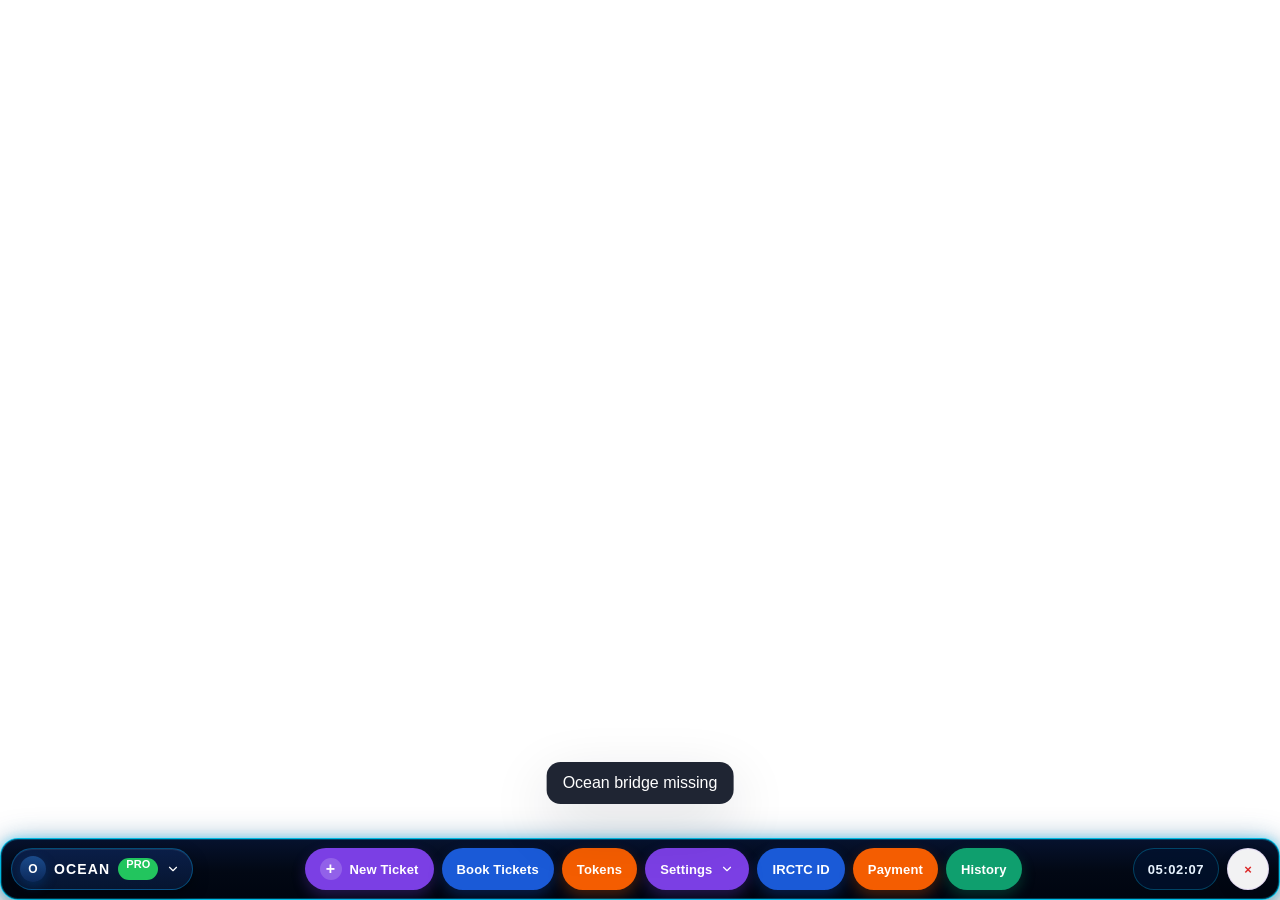
<file: index.html>
<!DOCTYPE html>
<html lang="en">
  <head>
    <meta charset="UTF-8" />
    <meta
      http-equiv="Content-Security-Policy"
      content="default-src 'self'; script-src 'self'; style-src 'self' 'unsafe-inline'"
    />
    <meta name="viewport" content="width=device-width, initial-scale=1.0" />
    <title>OCEAN</title>
    <link rel="stylesheet" href="./styles.css" />
  </head>
  <body>
    <div id="appRoot" class="ocean-app">
      <form id="oceanForm" autocomplete="off" class="ocean-form">
        <div class="sr-only-controls" aria-hidden="true">
          <span id="timerClock">00:00:00</span>
        </div>

        <div class="modal-layer" aria-live="polite">
          <section class="modal-panel editor-panel modal-book" data-modal="book" data-editor-panel="journey" aria-labelledby="book-title">
            <header class="modal-head">
              <div class="modal-title-row">
                <span class="modal-logo" aria-hidden="true">O</span>
                <h2 id="book-title"><span class="title-plus">+</span> BOOK A TICKET</h2>
              </div>
              <button type="button" class="modal-close" data-action="modal-close" aria-label="Close">×</button>
            </header>

            <!-- Search row -->
            <div class="book-search-row">
              <label class="field field-station">
                <span>FROM</span>
                <input type="text" id="from-station-input" name="from-station" placeholder="e.g. LTT" autocomplete="off" />
              </label>
              <button type="button" class="icon-btn swap-btn" data-action="book-swap" aria-label="Swap stations" title="Swap">
                <svg viewBox="0 0 24 24" aria-hidden="true"><path d="M8 7h11l-2.5-2.5 1.4-1.4L22.8 8l-5.9 4.9-1.4-1.4L19 9H8V7Zm8 10H5l2.5 2.5-1.4 1.4L1.2 16l5.9-4.9 1.4 1.4L5 15h11v2Z"/></svg>
              </button>
              <label class="field field-station">
                <span>TO</span>
                <input type="text" id="destination-station-input" name="destination-station" placeholder="e.g. BSB" autocomplete="off" />
              </label>
              <label class="field field-date">
                <span>DATE</span>
                <input type="date" id="journey-date" name="journey-date" />
              </label>
              <button type="button" id="search-trains-btn" class="btn btn-primary" data-action="search-trains">Search</button>
            </div>

            <div class="book-train-row">
              <label class="field field-grow">
                <span>TRAIN</span>
                <input type="text" id="train-no" name="train-no" placeholder="Type a train number or name" autocomplete="off" />
              </label>
              <label class="field">
                <span>CLASS</span>
                <select name="class" id="journey-class-input">
                  <option value="">- Select -</option>
                  <option value="1A">AC First Class (1A)</option>
                  <option value="2A">AC 2 Tier (2A)</option>
                  <option value="3A">AC 3 Tier (3A)</option>
                  <option value="SL">Sleeper (SL)</option>
                  <option value="3E">AC 3 Economy (3E)</option>
                  <option value="CC">AC Chair car (CC)</option>
                  <option value="2S">Second Sitting (2S)</option>
                  <option value="EV">Vistadome AC (EV)</option>
                  <option value="EC">Exec. Chair Car (EC)</option>
                  <option value="EA">Anubhuti Class (EA)</option>
                  <option value="FC">First Class (FC)</option>
                  <option value="VC">Vistadome Chair Car (VC)</option>
                  <option value="VS">Vistadome Non AC (VS)</option>
                </select>
              </label>
              <label class="field">
                <span>QUOTA</span>
                <select name="Quota" id="quota-input">
                  <option value="GN">GENERAL</option>
                  <option value="TQ" selected>TATKAL</option>
                  <option value="PT">PREMIUM TATKAL</option>
                  <option value="LD">LADIES</option>
                  <option value="SR">LOWER BERTH/SR.CITIZEN</option>
                </select>
              </label>
              <button type="button" class="btn btn-primary" data-action="availability-check">Availability</button>
            </div>

            <!-- Passengers -->
            <section class="book-section">
              <div class="section-title">
                <svg viewBox="0 0 24 24" aria-hidden="true"><path d="M16 11a4 4 0 1 0-4-4 4 4 0 0 0 4 4Zm-8 0a4 4 0 1 0-4-4 4 4 0 0 0 4 4Zm0 2c-2.7 0-8 1.3-8 4v2h10v-2c0-1.5.8-2.7 2-3.5A12 12 0 0 0 8 13Zm8 0c-.3 0-.7 0-1 .1A5.3 5.3 0 0 1 17 17v2h7v-2c0-2.7-5.3-4-8-4Z"/></svg>
                <h3>PASSENGER INFORMATION (Max 6)</h3>
              </div>
              <div class="psg-table">
                <div class="psg-head">
                  <span>S.NO</span>
                  <span>FULL NAME</span>
                  <span>AGE</span>
                  <span>GENDER</span>
                  <span>BERTH PREF</span>
                  <span>FOOD</span>
                  <span></span>
                </div>
                <div id="passengerRows" class="passenger-rows"></div>
              </div>
              <button type="button" id="addPassengerBtn" class="btn btn-add-psg" data-action="add-passenger">+ Add passenger</button>
            </section>

            <!-- Contact / Bank / Options -->
            <section class="book-section">
              <div class="section-title">
                <svg viewBox="0 0 24 24" aria-hidden="true"><path d="M4 6h16v2H4V6zm0 5h10v2H4v-2zm0 5h16v2H4v-2z"/></svg>
                <h3>CONTACT • BANK • OPTIONS</h3>
              </div>
              <div class="book-options-grid">
                <label class="field">
                  <span>IRCTC ID</span>
                  <select id="credentialSelect">
                    <option value="">- Select -</option>
                  </select>
                </label>
                <label class="field field-mobile">
                  <span>MOBILE (+91)</span>
                  <div class="inline-row">
                    <input type="text" id="mobileNumber" name="mobileNumber" maxlength="10" placeholder="9876543210" />
                    <button type="button" class="icon-btn" data-action="random-mobile" title="Random mobile" aria-label="Random mobile">🎲</button>
                  </div>
                </label>
                <label class="field">
                  <span>MAX PT FARE</span>
                  <input type="text" id="maxPtFare" placeholder="Optional" inputmode="numeric" />
                </label>
                <label class="field">
                  <span>BANK / GATEWAY</span>
                  <select id="paymentSelect">
                    <option value="">- Select -</option>
                  </select>
                </label>
                <label class="field field-wide">
                  <span>ALTERNATE BANK / GATEWAY</span>
                  <select id="journeyBackupGateway">
                    <option value="">- Select a Bank / Gateway first -</option>
                    <option value="IRCUPIID">IRCTC UPI ID</option>
                    <option value="IRCUPIQR">IRCTC QR</option>
                    <option value="IRCWA">IRCTC eWallet</option>
                    <option value="irctc_dc">IPAY DC</option>
                    <option value="PHONEPEUPIQR">PhonePe QR</option>
                    <option value="PAYTMUPIQR">Paytm QR</option>
                    <option value="RAZORPAYUPI">RazorPay UPI ID</option>
                  </select>
                </label>
              </div>

              <div class="book-toggles">
                <label class="toggle-line">
                  <span>Auto Upgradation</span>
                  <input type="checkbox" id="optAutoUpgradation" class="toggle-input" />
                  <span class="toggle-ui" aria-hidden="true"></span>
                </label>
                <label class="toggle-line">
                  <span>Fill captcha manually</span>
                  <input type="checkbox" id="optCaptchaManual" class="toggle-input" />
                  <span class="toggle-ui" aria-hidden="true"></span>
                </label>
                <div class="yn-line">
                  <span>Travel Insurance</span>
                  <div class="yn-group" role="group">
                    <label class="yn"><input type="radio" name="travelInsurance" value="1" /> YES</label>
                    <label class="yn"><input type="radio" name="travelInsurance" value="0" checked /> NO</label>
                  </div>
                </div>
                <div class="yn-line">
                  <span>Food</span>
                  <div class="yn-group" role="group">
                    <label class="yn"><input type="radio" name="foodOpt" value="1" /> YES</label>
                    <label class="yn"><input type="radio" name="foodOpt" value="0" checked /> NO</label>
                  </div>
                </div>
                <label class="toggle-line toggle-wide">
                  <span>Book only if confirmed berths available</span>
                  <input type="checkbox" id="optConfirmBerths" class="toggle-input" checked />
                  <span class="toggle-ui" aria-hidden="true"></span>
                </label>
              </div>
            </section>

            <!-- Footer -->
            <footer class="book-footer-bar">
              <label class="field field-grow">
                <span>TICKET_NAME</span>
                <input type="text" id="journey-profile-name" placeholder="e.g. bwn_kan_skhan" />
              </label>
              <label class="field">
                <span>IP</span>
                <select id="bookIpSelect">
                  <option value="auto">Home IP</option>
                  <option value="proxy">Proxy</option>
                </select>
              </label>
              <label class="field">
                <span>Engine</span>
                <select id="runEngine">
                      <option value="system-chrome" selected>System Chrome</option>
                      <option value="brave">Brave (Ocean host)</option>
                      <option value="electron">Electron</option>
                    </select>
              </label>
              <label class="field">
                <span>Mode</span>
                <select id="runMode">
                  <option value="nget" selected>Classic</option>
                  <option value="eticket">Beta</option>
                  <option value="direct">Direct API</option>
                </select>
              </label>
              <button type="button" class="btn btn-cancel" data-action="book-cancel">Cancel</button>
              <button type="button" id="saveJourneyBtn" class="btn btn-primary">SAVE</button>
              <button type="button" id="startRunBtn" class="btn btn-secondary">Launch</button>
            </footer>

            <!-- Hidden Ocean fields still used by runners -->
            <div class="sr-only-controls" aria-hidden="true">
              <input type="text" id="boarding-station-input" name="boarding-station" />
              <input type="text" id="email" name="email" />
              <input type="radio" name="AvailabilityCheck" value="A" id="AvailabilityCheck-1" checked />
              <input type="radio" name="AvailabilityCheck" value="M" id="AvailabilityCheck-2" />
              <input type="radio" name="AvailabilityCheck" value="I" id="AvailabilityCheck-3" />
              <input type="text" id="slbooktime" name="slbooktime" value="10:59:59" />
              <input type="text" id="acbooktime" name="acbooktime" value="09:59:59" />
              <input type="text" id="gnbooktime" name="gnbooktime" value="07:59:59" />
              <input type="text" id="Infant-name-1" />
              <select id="Infant-age-1"><option value="0">0</option></select>
              <select id="Infant-gender-1"><option value=""></option></select>
              <input type="text" id="Infant-name-2" />
              <select id="Infant-age-2"><option value="0">0</option></select>
              <select id="Infant-gender-2"><option value=""></option></select>
              <select id="journeySelect"><option value=""></option></select>
            </div>
          </section>

          <section class="modal-panel editor-panel modal-tickets" data-modal="tickets" data-editor-panel="tickets" aria-labelledby="tickets-title">
            <header class="modal-head tickets-head">
              <div>
                <h2 id="tickets-title">Total Ticket <span id="ticketsTotalCount" class="count-pill">00</span></h2>
              </div>
              <div class="modal-head-right">
                <button type="button" class="modal-close" data-action="modal-close" aria-label="Close">×</button>
              </div>
            </header>
            <section class="card card-wide tickets-card">
              <div class="table-shell tickets-table-shell">
                <div class="table-head table-ticket">
                  <span>TRAIN NO</span>
                  <span>Name</span>
                  <span>From</span>
                  <span>To</span>
                  <span>Date</span>
                  <span>QT</span>
                  <span>CLS</span>
                  <span>Open</span>
                  <span>Edit</span>
                  <span>Delete</span>
                </div>
                <div id="ticketsList" class="table-body tickets-table-body"></div>
                <div id="ticketsEmpty" class="empty-state">
                  <strong>No saved tickets yet</strong>
                  <p>Click <b>Book</b> on the toolbar to save a journey.</p>
                </div>
              </div>
              <div class="button-row tickets-foot">
                <button type="button" class="btn btn-secondary danger" data-action="tickets-delete-all">Delete All</button>
                <button type="button" class="btn btn-primary" data-action="tickets-open-all">Open All Ticket</button>
              </div>
            </section>
          </section>

          <section class="modal-panel editor-panel modal-accounts" data-modal="accounts" data-editor-panel="login" aria-labelledby="accounts-title">
            <header class="modal-head accounts-head">
              <div>
                <h2 id="accounts-title">ADD IRCTC ID</h2>
              </div>
              <button type="button" class="modal-close" data-action="modal-close" aria-label="Close">×</button>
            </header>

            <div class="accounts-add-bar">
              <label class="field accounts-field-id">
                <span>User ID</span>
                <input type="text" id="irctc-login" name="irctc-login" placeholder="IRCTC username" autocomplete="off" />
              </label>
              <label class="accounts-bulk-check">
                <input type="checkbox" id="accountsBulkToggle" />
                <span>Add Bulk ID</span>
              </label>
              <label class="field accounts-field-pass" id="accountsSinglePassWrap">
                <span>Password</span>
                <input type="text" id="irctc-password" name="irctc-password" placeholder="Password" autocomplete="off" spellcheck="false" />
              </label>
              <button type="button" class="btn btn-primary accounts-add-btn" id="saveCredentialBtn">Add IRCTC</button>
            </div>

            <div id="accountsBulkPanel" class="accounts-bulk-panel" hidden>
              <p class="accounts-bulk-help">
                Paste IDs below. Formats supported:<br />
                1. <code>userid:password</code><br />
                2. <code>userid</code> (uses common password below)
              </p>
              <textarea id="accountsBulkText" class="accounts-bulk-text" rows="8" placeholder="userid:password&#10;userid2:password2" spellcheck="false"></textarea>
              <div class="accounts-bulk-common">
                <label for="accountsBulkCommonPass">Common Password:</label>
                <input type="text" id="accountsBulkCommonPass" placeholder="optional" autocomplete="off" spellcheck="false" />
              </div>
              <button type="button" class="btn btn-primary accounts-bulk-save" id="accountsBulkSaveBtn">SAVE ALL IDs</button>
            </div>

            <section class="card card-wide accounts-table-card" id="accountsTableCard">
              <div class="accounts-table-wrap">
                <div class="list-row list-header accounts-list-header">
                  <span>User ID</span>
                  <span>Password</span>
                  <span>Status</span>
                  <span>Delete</span>
                </div>
                <div id="accountsList" class="table-body accounts-table-body"></div>
                <div id="accountsEmpty" class="empty-state">
                  <p>No accounts yet. Add one above to begin.</p>
                </div>
              </div>
              <div class="accounts-foot">
                <div class="accounts-stats">
                  <span>Total IDs: <b id="accountsCount" class="stat-total">0</b></span>
                  <span>Active IDs: <b id="accountsActiveCount" class="stat-active">0</b></span>
                  <span>DeActive: <b id="accountsInactiveCount" class="stat-inactive">0</b></span>
                </div>
                <div class="button-row tight">
                  <button type="button" id="editCredentialBtn" class="btn btn-secondary btn-sm">Change PASS</button>
                  <button type="button" id="newCredentialBtn" class="btn btn-ghost btn-sm" hidden>New</button>
                  <button type="button" id="deleteCredentialBtn" class="btn btn-ghost btn-sm danger" hidden>Delete</button>
                </div>
              </div>
            </section>
          </section>

          <section class="modal-panel editor-panel modal-payment" data-modal="payment" data-editor-panel="payment" aria-labelledby="payment-title">
            <header class="modal-head">
              <div>
                <p class="modal-kicker">Payouts</p>
                <h2 id="payment-title">PAYMENT METHODS</h2>
              </div>
              <div class="modal-head-right">
                <button type="button" class="modal-close" data-action="modal-close" aria-label="Close">×</button>
              </div>
            </header>
            <div class="panel-toolbar">
              <label class="field">
                <span>Gateway</span>
                <select name="paymentMethod" id="paymentMethod">
                  <option value="IRCUPIID">IRCTC UPI ID</option>
                  <option value="IRCUPIQR">IRCTC QR</option>
                  <option value="IRCWA">IRCTC eWallet</option>
                  <option value="PAYTMUPIID">Paytm UPI ID</option>
                  <option value="PAYTMUPIQR">Paytm QR</option>
                  <option value="PHONEPEUPIQR">PhonePe QR</option>
                  <option value="RAZORPAYUPI">RazorPay UPI ID</option>
                  <option value="PAYUUPIID">PayU UPI ID</option>
                </select>
              </label>
              <label class="field">
                <span>Backup</span>
                <select name="backupPaymentMethod" id="backupPaymentMethod">
                  <option value="">--None--</option>
                  <option value="IRCUPIID">IRCTC UPI ID</option>
                  <option value="IRCUPIQR">IRCTC QR</option>
                  <option value="IRCWA">IRCTC eWallet</option>
                  <option value="PAYTMUPIID">Paytm UPI ID</option>
                  <option value="PAYTMUPIQR">Paytm QR</option>
                  <option value="PHONEPEUPIQR">PhonePe QR</option>
                  <option value="RAZORPAYUPI">RazorPay UPI ID</option>
                </select>
              </label>
              <label class="field field-wide" id="vpaField">
                <span>UPI</span>
                <input type="text" id="vpa" name="vpa" placeholder="e.g. 9000xxxx11@paytm" />
              </label>
            </div>
            <section class="card">
              <div class="card-head">
                <h3>Profile actions</h3>
              </div>
              <div class="button-stack">
                <button type="button" id="savePaymentBtn" class="btn btn-primary">Save</button>
                <button type="button" id="deletePaymentBtn" class="btn btn-ghost danger">Delete</button>
                <button type="button" id="deleteAllPaymentBtn" class="btn btn-ghost danger">Delete all</button>
              </div>
            </section>
            <section class="card card-wide">
              <div class="card-head">
                <h3>SAVED METHODS</h3>
              </div>
              <div id="paymentsList" class="table-body"></div>
              <div id="paymentsEmpty" class="empty-state">
                <p>No payment methods yet. Add one above to begin.</p>
              </div>
            </section>
          </section>

          <section class="modal-panel editor-panel modal-proxies" data-modal="proxies" data-editor-panel="proxy" aria-labelledby="proxies-title">
            <header class="modal-head">
              <div>
                <p class="modal-kicker">Network</p>
                <h2 id="proxies-title">PROXIES</h2>
              </div>
              <div class="modal-head-right">
                <button type="button" class="modal-close" data-action="modal-close" aria-label="Close">×</button>
              </div>
            </header>
            <div class="panel-toolbar">
              <label class="field field-wide">
                <span>Proxy string</span>
                <input
                  type="text"
                  id="proxyHost"
                  placeholder="host:port:user:pass  ·  or host:port"
                  autocomplete="off"
                  spellcheck="false"
                />
              </label>
              <p class="field-hint">
                Sirf ek string: <code>ip:port:user:pass</code> — panel me Home IP / Proxy select karo.
              </p>
            </div>
            <div class="button-row">
              <button type="button" class="btn btn-secondary" data-action="proxy-test" id="btnProxyTest">Check</button>
              <button type="button" id="saveProxyBtn" class="btn btn-primary">Save</button>
              <button type="button" class="btn btn-ghost danger" data-action="proxy-delete" id="btnProxyDelete">Delete selected</button>
            </div>
            <section class="card card-wide">
              <div class="card-head">
                <h3>SAVED PROXY <span id="proxiesCount" class="count-pill">0</span></h3>
              </div>
              <div class="list-shell">
                <div class="list-row list-header proxy-list-header">
                  <span class="proxy-check-col">
                    <input type="checkbox" id="proxySelectAll" title="Select all" aria-label="Select all proxies" />
                  </span>
                  <span>#</span>
                  <span>IP / HOST</span>
                  <span>PORT</span>
                  <span>USER</span>
                  <span>PASS</span>
                </div>
                <div id="proxiesList" class="table-body"></div>
                <div id="proxiesEmpty" class="empty-state">
                  <p>No proxy yet. Paste string above and Save.</p>
                </div>
              </div>
            </section>
          </section>

          <section class="modal-panel editor-panel modal-tokens" data-modal="tokens" data-editor-panel="tokens" aria-labelledby="tokens-title">
            <header class="modal-head">
              <div>
                <p class="modal-kicker">Subscription</p>
                <h2 id="tokens-title">TOKENS</h2>
              </div>
              <div class="modal-head-right">
                <div class="tab-row" role="tablist" aria-label="Token source">
                  <button type="button" class="filter-pill is-active" data-action="tokens-tab-app">App</button>
                </div>
                <button type="button" class="modal-close" data-action="modal-close" aria-label="Close">×</button>
              </div>
            </header>
            <section class="card card-wide banner-card">
              <div class="banner-copy">
                <span class="banner-tag">SENSOR</span>
                <h3>App sensor tokens</h3>
                <p id="tokensStatusLine">Check queue count or clear all sensors on server.</p>
              </div>
              <div class="license-grid">
                <div class="license-card">
                  <span>UserId</span>
                  <strong id="tokensUserId">—</strong>
                </div>
                <div class="license-card">
                  <span>Tokens available</span>
                  <strong id="tokensCount">—</strong>
                </div>
                <div class="qr-placeholder" aria-hidden="true">APP</div>
              </div>
            </section>
            <div class="button-row">
              <button type="button" class="btn btn-primary" data-action="tokens-check" id="btnTokensCheck">Check Tokens</button>
              <button type="button" class="btn btn-secondary" data-action="tokens-clear" id="btnTokensClear">Clear Tokens</button>
            </div>
          </section>

          <section class="modal-panel editor-panel modal-about" data-modal="about" data-editor-panel="about" aria-labelledby="about-title">
            <header class="modal-head">
              <div>
                <p class="modal-kicker">Brand</p>
                <h2 id="about-title">OCEAN</h2>
              </div>
              <div class="modal-head-right">
                <div class="brand-mini">PRO</div>
                <button type="button" class="modal-close" data-action="modal-close" aria-label="Close">×</button>
              </div>
            </header>
            <section class="card card-wide about-card">
              <div class="about-grid">
                <div class="about-stat">
                  <span>License</span>
                  <strong class="about-license-key">—</strong>
                </div>
                <div class="about-stat">
                  <span>Days remaining</span>
                  <strong class="about-license-days">—</strong>
                </div>
                <div class="about-stat">
                  <span>Version</span>
                  <strong class="about-app-version">—</strong>
                </div>
              </div>
              <div class="support-row">
                <button type="button" class="support-btn" data-action="support-whatsapp" aria-label="WhatsApp support">
                  <svg viewBox="0 0 24 24" aria-hidden="true"><path d="M12 2.1A9.9 9.9 0 0 0 3.1 16.3L2 22l5.9-1.1A9.9 9.9 0 1 0 12 2.1Zm0 18.1c-1.3 0-2.5-.3-3.6-.9l-.3-.2-3.5.7.7-3.4-.2-.3a7.7 7.7 0 1 1 6.9 4.1Zm4.4-5.7c-.2-.1-1.3-.6-1.5-.7-.2-.1-.4-.1-.6.1-.2.2-.7.7-.8.8-.2.2-.3.2-.6.1-.2-.1-.9-.3-1.7-1a6.6 6.6 0 0 1-1.2-1.5c-.1-.2 0-.4.1-.5l.4-.4c.1-.1.2-.3.3-.5.1-.2 0-.4-.1-.5l-.7-1.7c-.2-.4-.4-.4-.6-.4h-.5c-.2 0-.5.1-.7.3-.2.2-1 1-1 2.4s1 2.9 1.1 3.1c.1.2 1.9 2.9 4.6 4 .6.3 1.1.4 1.5.5.6.2 1.1.1 1.5.1.5-.1 1.3-.5 1.5-1 .2-.5.2-1 .2-1.1 0-.1-.2-.2-.4-.3Z"/></svg>
                </button>
                <button type="button" class="support-btn" data-action="support-telegram" aria-label="Telegram support">
                  <svg viewBox="0 0 24 24" aria-hidden="true"><path d="M21.8 4.7 18.9 20c-.2 1-1 1.3-1.8.8l-5-3.7-2.4 2.4c-.2.2-.4.4-.8.4l.4-5.2L18.7 6c.3-.3-.1-.5-.4-.3L7.3 12.6l-5.1-1.6c-1.1-.3-1.1-1 .2-1.5L20 3.8c.9-.3 1.7.2 1.8.9Z"/></svg>
                </button>
              </div>
              <div class="button-row">
                <button type="button" class="btn btn-primary" data-action="reset-key">Reset key</button>
              </div>
            </section>
          </section>

          <section id="runsDrawer" class="modal-panel editor-panel modal-runs modal-history" data-modal="history" data-editor-panel="history" aria-labelledby="history-title">
            <header class="modal-head">
              <div>
                <p class="modal-kicker">Bookings</p>
                <h2 id="history-title">HISTORY</h2>
              </div>
              <button type="button" class="modal-close" data-action="modal-close" aria-label="Close">×</button>
            </header>
            <section class="card card-wide history-card">
              <div class="card-head history-table-head">
                <span>ID</span>
                <span>Ticket Name</span>
                <span>User ID</span>
                <span>From</span>
                <span>To</span>
                <span>Jrny Date</span>
                <span>Bank/VPA</span>
                <span>PNR</span>
                <span>Fare</span>
                <span>Date</span>
              </div>
              <div id="historyList" class="history-list"></div>
              <div id="historyEmpty" class="empty-state">
                <strong>No bookings yet</strong>
                <p>Successful PNRs will appear here automatically.</p>
              </div>
              <div class="button-row history-foot">
                <button type="button" class="btn btn-secondary danger" data-action="history-clear">Clear history</button>
              </div>
            </section>
          </section>
        </div>
      </form>

      <div id="toast" class="toast" hidden></div>

      <nav class="ocean-toolbar" aria-label="Ocean toolbar">
        <details class="tb-brand-menu">
          <summary class="tb-brand" aria-label="Open brand menu">
            <span class="tb-brand-mark" aria-hidden="true">O</span>
            <span class="tb-brand-name">OCEAN</span>
            <span class="tb-pro">PRO</span>
            <svg class="tb-chevron" viewBox="0 0 24 24" aria-hidden="true"><path d="m6 9 6 6 6-6"/></svg>
          </summary>
          <div class="dropdown-card dropdown-about">
            <div class="dropdown-title">
              <strong>About OCEAN</strong>
              <span class="about-license-subtitle">License</span>
            </div>
            <div class="about-grid mini">
              <div class="about-stat">
                <span>License</span>
                <strong class="about-license-key">—</strong>
              </div>
              <div class="about-stat">
                <span>Days remaining</span>
                <strong class="about-license-days">—</strong>
              </div>
              <div class="about-stat">
                <span>Version</span>
                <strong class="about-app-version">—</strong>
              </div>
            </div>
            <div class="support-row">
              <button type="button" class="support-btn" data-action="support-whatsapp" aria-label="WhatsApp support">
                <svg viewBox="0 0 24 24" aria-hidden="true"><path d="M12 2.1A9.9 9.9 0 0 0 3.1 16.3L2 22l5.9-1.1A9.9 9.9 0 1 0 12 2.1Zm0 18.1c-1.3 0-2.5-.3-3.6-.9l-.3-.2-3.5.7.7-3.4-.2-.3a7.7 7.7 0 1 1 6.9 4.1Zm4.4-5.7c-.2-.1-1.3-.6-1.5-.7-.2-.1-.4-.1-.6.1-.2.2-.7.7-.8.8-.2.2-.3.2-.6.1-.2-.1-.9-.3-1.7-1a6.6 6.6 0 0 1-1.2-1.5c-.1-.2 0-.4.1-.5l.4-.4c.1-.1.2-.3.3-.5.1-.2 0-.4-.1-.5l-.7-1.7c-.2-.4-.4-.4-.6-.4h-.5c-.2 0-.5.1-.7.3-.2.2-1 1-1 2.4s1 2.9 1.1 3.1c.1.2 1.9 2.9 4.6 4 .6.3 1.1.4 1.5.5.6.2 1.1.1 1.5.1.5-.1 1.3-.5 1.5-1 .2-.5.2-1 .2-1.1 0-.1-.2-.2-.4-.3Z"/></svg>
              </button>
              <button type="button" class="support-btn" data-action="support-telegram" aria-label="Telegram support">
                <svg viewBox="0 0 24 24" aria-hidden="true"><path d="M21.8 4.7 18.9 20c-.2 1-1 1.3-1.8.8l-5-3.7-2.4 2.4c-.2.2-.4.4-.8.4l.4-5.2L18.7 6c.3-.3-.1-.5-.4-.3L7.3 12.6l-5.1-1.6c-1.1-.3-1.1-1 .2-1.5L20 3.8c.9-.3 1.7.2 1.8.9Z"/></svg>
              </button>
            </div>
            <button type="button" class="btn btn-secondary btn-sm" data-action="reset-key">Reset key</button>
          </div>
        </details>

        <div class="tb-actions">
          <button type="button" class="tb-btn tb-book tb-btn-purple" data-editor-tab="journey" data-action="book-open">
            <span class="tb-plus">+</span>
            <span class="label">New Ticket</span>
          </button>
          <button type="button" class="tb-btn tb-btn-blue" data-editor-tab="tickets" data-action="open-tickets">
            <span class="label">Book Tickets</span>
          </button>
          <button type="button" class="tb-btn tb-btn-orange" data-editor-tab="tokens" data-action="open-tokens">
            <span class="label">Tokens</span>
          </button>
          <details class="tb-settings-menu">
            <summary class="tb-btn tb-settings tb-btn-purple" aria-label="Open settings menu">
              <span class="label">Settings</span>
              <svg class="tb-chevron" viewBox="0 0 24 24" aria-hidden="true"><path d="m6 9 6 6 6-6"/></svg>
            </summary>
            <div class="dropdown-card dropdown-settings">
              <label class="dropdown-check" title="Password aur Sign In aap khud karenge">
                <input type="checkbox" id="optManualLogin" />
                <span>Manual Login</span>
              </label>
              <button type="button" class="dropdown-item" data-action="settings-proxy" data-editor-tab="proxy">Proxy</button>
              <button type="button" class="dropdown-item" data-action="settings-export">Export</button>
              <button type="button" class="dropdown-item" data-action="settings-import">Import</button>
              <div class="dropdown-submenu">
                <span class="dropdown-submenu-label">Cleanup</span>
                <button type="button" class="dropdown-item" data-action="cleanup-cache">Clear cache</button>
                <button type="button" class="dropdown-item" data-action="cleanup-forms">Clear forms</button>
                <button type="button" class="dropdown-item" data-action="cleanup-runs">Clear runs</button>
              </div>
            </div>
          </details>
          <button type="button" class="tb-btn tb-btn-blue" data-editor-tab="login" data-action="open-accounts">
            <span class="label">IRCTC ID</span>
          </button>
          <button type="button" class="tb-btn tb-btn-orange" data-editor-tab="payment" data-action="open-payment">
            <span class="label">Payment</span>
          </button>
          <button type="button" class="tb-btn tb-btn-green" data-editor-tab="history" data-action="open-history">
            <span class="label">History</span>
          </button>
        </div>

        <div class="tb-meta">
          <span id="toolbarClock" class="tb-clock">00:00:00</span>
          <button type="button" id="closeAppBtn" class="tb-close" aria-label="Close">×</button>
          <button type="button" id="clearEditorBtn" hidden>Clear</button>
        </div>
      </nav>
    </div>

    <script src="./stations.js"></script>
    <script src="./renderer.js"></script>
  </body>
</html>
</file>
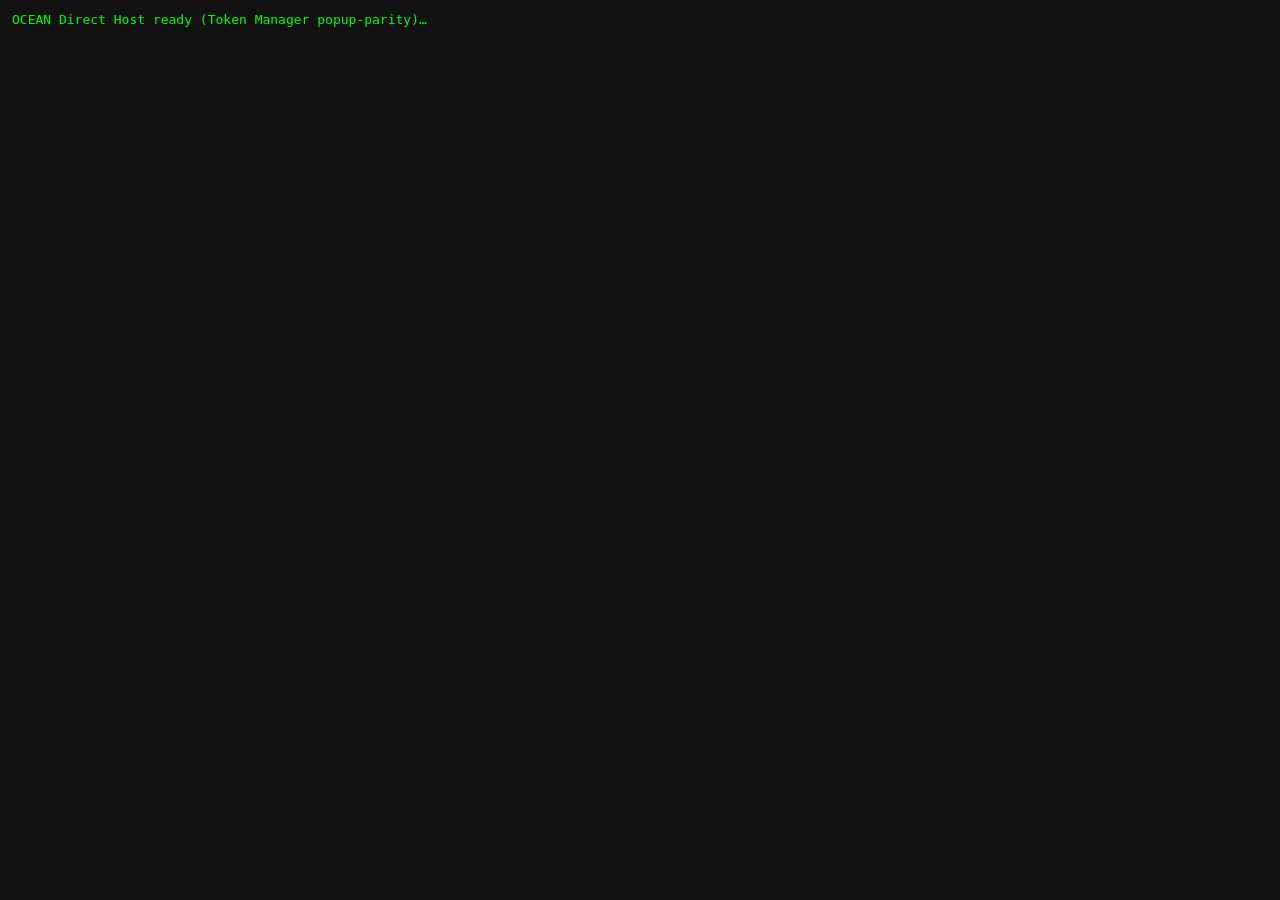
<file: direct-host.html>
<!DOCTYPE html>
<html>
<head>
  <meta charset="utf-8" />
  <title>OCEAN Direct Booking Host</title>
  <style>
    html, body { margin: 0; background: #111; color: #0f0; font: 13px monospace; }
    #log { padding: 12px; white-space: pre-wrap; word-break: break-word; max-height: 40vh; overflow: auto; }
    #qrWrap { text-align: center; padding: 8px; }
    #qrWrap img { max-width: 280px; background: #fff; padding: 8px; }
  </style>
</head>
<body>
  <div id="log">OCEAN Direct Host ready (Token Manager popup-parity)…</div>
  <div id="qrWrap"></div>
  <script src="inject/booking_direct.js"></script>
  <script src="inject/qr_flow_filelog.js"></script>
  <script src="inject/phonepe_qr.js"></script>
  <script src="inject/paytm_qr.js"></script>
  <script src="inject/razorpay_upi.js"></script>
  <script src="inject/ipay_qr.js"></script>
  <script>
    (function () {
      const logEl = document.getElementById('log');
      function uiLog(msg) {
        const line = String(msg);
        console.log('[OCEAN DirectHost]', line);
        logEl.textContent = line + '\n' + logEl.textContent.slice(0, 4000);
        try {
          if (window.oceanDirectHost && typeof window.oceanDirectHost.status === 'function') {
            window.oceanDirectHost.status(line);
          }
        } catch (_) {}
      }

      function resolveQrGate(method) {
        const key = String(method || '').toUpperCase();
        if (key.includes('RAZORPAY')) {
          return {
            bankId: '105',
            mode: 'razorpay',
            label: 'Razorpay UPI',
            Engine: typeof RazorpayUPIHandlerJS !== 'undefined' ? RazorpayUPIHandlerJS : null,
          };
        }
        if (key.includes('PAYTM')) {
          return { bankId: '117', mode: 'paytm', label: 'Paytm QR', Engine: typeof PaytmQRHandlerJS !== 'undefined' ? PaytmQRHandlerJS : null };
        }
        return { bankId: '116', mode: 'phonepe', label: 'PhonePe QR', Engine: typeof PhonePeQRHandlerJS !== 'undefined' ? PhonePeQRHandlerJS : null };
      }

      function bankListHasId(bankDetailDTO, bankId) {
        const want = String(bankId || '').trim();
        if (!want || !Array.isArray(bankDetailDTO)) return false;
        return bankDetailDTO.some((b) => {
          if (!b) return false;
          if (String(b.bankId || '').trim() !== want) return false;
          const en = String(b.enableFlag != null ? b.enableFlag : 'true').toLowerCase();
          return en === 'true' || en === '1' || en === 'y' || en === 'yes';
        });
      }

      function applyAddonBankFallback(payGate, bankDetailDTO) {
        const chosen = payGate || resolveQrGate('PHONEPEUPIQR');
        const mode = String(chosen.mode || '');
        if (mode !== 'paytm' && mode !== 'phonepe') return chosen;

        const paytm117 = resolveQrGate('PAYTMUPIQR');
        const paytm78 = {
          bankId: '78',
          mode: 'paytm',
          label: 'Paytm',
          Engine: typeof PaytmQRHandlerJS !== 'undefined' ? PaytmQRHandlerJS : null,
        };
        const phonepe116 = resolveQrGate('PHONEPEUPIQR');

        if (mode === 'paytm') {
          if (bankListHasId(bankDetailDTO, '117')) return paytm117;
          if (bankListHasId(bankDetailDTO, '78')) {
            uiLog('⚠️ Paytm UPI (117) not in addon list — init bankId 78 (Paytm)');
            return paytm78;
          }
          if (bankListHasId(bankDetailDTO, '116')) {
            uiLog('⚠️ Paytm 117/78 missing — fallback PhonePe (116)');
            return phonepe116;
          }
          uiLog('⚠️ Paytm/PhonePe banks missing in addon — keeping ' + chosen.label);
          return chosen;
        }

        if (bankListHasId(bankDetailDTO, '116')) return phonepe116;
        if (bankListHasId(bankDetailDTO, '117')) {
          uiLog('⚠️ PhonePe (116) not in addon list — fallback Paytm UPI (117)');
          return paytm117;
        }
        if (bankListHasId(bankDetailDTO, '78')) {
          uiLog('⚠️ PhonePe (116) not in addon list — fallback Paytm (78)');
          return paytm78;
        }
        uiLog('⚠️ PhonePe/Paytm banks missing in addon — keeping ' + chosen.label);
        return chosen;
      }

      function resolveVpa(payload) {
        const d = (payload && payload.details) || {};
        return String(
          (payload && payload.vpa) || d.vpa || d.upiVpa || d.upi_id || ''
        ).trim();
      }

      async function runQrOnly(payload, gate) {
        const TOK = payload && payload.tokens ? payload.tokens : {};
        const wsUser = (payload && payload.wsUser) || '';
        const clientTxnId = (payload && payload.clientTxnId) || '';
        if (!TOK.access_token) throw new Error('access_token missing');
        if (!clientTxnId) throw new Error('clientTxnId missing');
        if (!wsUser) throw new Error('wsUser missing');
        if (!gate.Engine) throw new Error(gate.mode + ' handler missing');

        uiLog(gate.label + ' host start (PaymentRedirect off IRCTC tab)…');
        const engineOpts = gate.mode === 'razorpay' ? { vpa: resolveVpa(payload) } : undefined;
        const engine = new gate.Engine(wsUser, clientTxnId, TOK, uiLog, engineOpts);
        const finalResult = await engine.start_process();
        const fileLogLines =
          typeof engine.getFileLogLines === 'function'
            ? engine.getFileLogLines()
            : [];
        if (finalResult && finalResult.status === 'BOOKED') {
          // Do not log "BOOKED PNR=…" here — IRCTC page reports full_data first, then BOOKED
          uiLog(gate.label + ' confirmed');
          return {
            ok: true,
            pnr: finalResult.pnr,
            note: 'BOOKED PNR=' + finalResult.pnr,
            full_data: finalResult.full_data || null,
            fileLogLines,
          };
        }
        if (finalResult && finalResult.ok === false) {
          const msg = String(finalResult.error || finalResult.note || gate.label + ' failed').trim();
          uiLog(msg);
          return { ok: false, pnr: null, note: msg, error: msg, fileLogLines };
        }
        if (finalResult === false || finalResult == null) {
          uiLog(gate.label + ' failed');
          return { ok: false, pnr: null, note: gate.label + ' failed', fileLogLines };
        }
        uiLog('payment ok, PNR not fetched');
        return { ok: true, pnr: null, note: 'payment ok, PNR not fetched', fileLogLines };
      }

      /** PhonePe only — PaymentRedirect → QR (NOT on IRCTC browser tab). */
      window.__oceanRunPhonePeOnly = async function (payload) {
        return runQrOnly(payload, resolveQrGate('PHONEPEUPIQR'));
      };

      /** Paytm UPI QR only — PaymentRedirect → processTransaction QR. */
      window.__oceanRunPaytmOnly = async function (payload) {
        return runQrOnly(payload, resolveQrGate('PAYTMUPIQR'));
      };

      /** Razorpay UPI collect — PaymentRedirect → VPA collect. */
      window.__oceanRunRazorpayOnly = async function (payload) {
        return runQrOnly(payload, resolveQrGate('RAZORPAYUPI'));
      };

      /** IRCTC iPay QR — bank 113. */
      window.__oceanRunIpayOnly = async function (payload) {
        return runQrOnly(payload, resolveQrGate('IRCUPIQR'));
      };

      window.__oceanRunDirectBooking = async function (payload) {
        if (payload && payload.mode === 'phonepe') {
          return window.__oceanRunPhonePeOnly(payload);
        }
        if (payload && payload.mode === 'paytm') {
          return window.__oceanRunPaytmOnly(payload);
        }
        if (payload && payload.mode === 'razorpay') {
          return window.__oceanRunRazorpayOnly(payload);
        }
        if (payload && payload.mode === 'ipay') {
          return window.__oceanRunIpayOnly(payload);
        }
        const TOK = payload && payload.tokens ? payload.tokens : {};
        const allDetails = payload && payload.details ? payload.details : {};
        const captchaCreds = (payload && payload.captchaCreds) || {};
        const payGate = resolveQrGate(allDetails.paymentmethod);

        if (!TOK.access_token) throw new Error('access_token missing');
        if (typeof IrctcDirectBookingJS === 'undefined') throw new Error('booking_direct.js missing');
        if (!payGate.Engine) throw new Error(payGate.mode + '_qr.js missing');

        uiLog('Direct host start (requests NOT on IRCTC tab)…');
        const api = new IrctcDirectBookingJS(TOK, uiLog);
        let runNote = 'ok';
        let clientTxnId = null;
        let responseData = null;

        try {
          let T = await api.ensureFreshTokens();
          await api.fetchTrainList(allDetails);
          await api.fetchAvailabilityFare(allDetails);
          const inj3 = await api.fetchBoardingEnq(allDetails);

          const waitTimeStr = (inj3 && inj3.data && inj3.data.minPsgnInputTime || '35000').split('#')[0];
          let waitMs = parseInt(waitTimeStr, 10);
          if (isNaN(waitMs) || waitMs <= 0) waitMs = 35000;
          const endAt = Date.now() + waitMs;
          let lastShown = -1;
          while (true) {
            const left = Math.max(0, endAt - Date.now());
            if (left !== lastShown) {
              const ms = String(left).padStart(5, '0');
              uiLog('Passenger Submit in ' + ms + 'ms');
              lastShown = left;
            }
            if (left <= 0) break;
            await new Promise((r) => setTimeout(r, 1));
          }

          const inj6 = await api.allLapAvlFareEnq(allDetails);
          const captchaBase64 = inj6 && inj6.captchaBase64;
          clientTxnId = inj6 && inj6.usedClientTxnId;
          const lapData = inj6 && inj6.data;
          const avlStatus =
            (inj6 && inj6.availabilityStatus) ||
            (lapData &&
              lapData.avlFareResponseDTO &&
              lapData.avlFareResponseDTO[0] &&
              lapData.avlFareResponseDTO[0].avlDayList &&
              lapData.avlFareResponseDTO[0].avlDayList[0] &&
              lapData.avlFareResponseDTO[0].avlDayList[0].availablityStatus) ||
            '';

          const proceed =
            (inj6 && inj6.proceedCheck) ||
            api.checkProceedAfterAllLap(avlStatus, allDetails.bookOnlyIfCnf !== false);
          if (proceed.panelStatus) uiLog(proceed.panelStatus);
          if (!proceed.ok) throw new Error(proceed.error || proceed.panelStatus || 'Booking blocked');

          if (!clientTxnId) throw new Error('clientTxnId missing');

          async function solveCaptcha(b64) {
            const userId = captchaCreds.userId || '';
            const apiKey = captchaCreds.apiKey || '';
            if (!userId || !apiKey) {
              throw new Error('TrueCaptcha missing (save in Login tab)');
            }
            let data = String(b64 || '');
            const comma = data.indexOf(',');
            if (data.startsWith('data:') && comma !== -1) data = data.slice(comma + 1);
            const response = await fetch('https://api.apitruecaptcha.org/one/gettext', {
              method: 'POST',
              headers: { 'Content-Type': 'application/json' },
              body: JSON.stringify({ userid: userId, apikey: apiKey, data }),
            });
            if (!response.ok) throw new Error('TrueCaptcha HTTP ' + response.status);
            const json = await response.json();
            if (!json || !json.result) throw new Error('TrueCaptcha empty');
            return String(json.result).replace(/\s/g, '').replace(')', 'J').replace(']', 'J');
          }

          let captchaText = null;
          if (captchaBase64) {
            uiLog('[6/8] Captcha solve…');
            captchaText = await solveCaptcha(captchaBase64);
          } else {
            uiLog('[6/8] No captcha — captchaAns=null');
          }

          const maxRetries = captchaText ? 5 : 3;
          let attempt = 0;
          let isAddonOk = false;
          const addonDetails = {
            captcha: captchaText,
            clientTxnId: clientTxnId,
            paymentType: allDetails.paymentType || 2,
          };

          while (!isAddonOk && attempt < maxRetries) {
            attempt++;
            uiLog('[7/8] addonServices attempt ' + attempt);
            const injAddon = await api.addonServices(addonDetails);
            responseData = injAddon && injAddon.data;
            const errorMsg = String((responseData && responseData.errorMessage) || '').toLowerCase();
            if (errorMsg.includes('invalid captcha')) {
              const neu = responseData && responseData.captchaDto && responseData.captchaDto.captchaQuestion;
              if (!neu) throw new Error('No new captcha');
              addonDetails.captcha = await solveCaptcha(neu);
              captchaText = addonDetails.captcha;
              await new Promise((r) => setTimeout(r, 1000));
              continue;
            }
            if (responseData && responseData.bankDetailDTO) {
              isAddonOk = true;
              break;
            }
            throw new Error('addonServices: ' + ((responseData && responseData.errorMessage) || 'Unknown'));
          }
          if (!isAddonOk) throw new Error('addonServices failed');

          const payGateFinal = applyAddonBankFallback(
            payGate,
            responseData && responseData.bankDetailDTO
          );
          if (!payGateFinal.Engine) throw new Error(payGateFinal.mode + '_qr.js missing');

          const injPayment = await api.bookingInitPayment({
            clientTxnId: clientTxnId,
            amount: String(responseData.totalCollectibleAmount),
            bankId: payGateFinal.bankId,
          });
          if (!injPayment || injPayment.status !== 200) throw new Error('Payment init failed');

          uiLog('Payment init OK — ' + payGateFinal.label + ' (host)…');
          T = api.TOK;
          const engineOpts =
            payGateFinal.mode === 'razorpay'
              ? { vpa: resolveVpa({ details: allDetails, vpa: allDetails.vpa }) }
              : undefined;
          const engine = new payGateFinal.Engine(allDetails.wsUser, clientTxnId, T, uiLog, engineOpts);
          const finalResult = await engine.start_process();
          if (finalResult && finalResult.status === 'BOOKED') {
            runNote = 'BOOKED PNR=' + finalResult.pnr;
            uiLog(payGateFinal.label + ' confirmed');
            return {
              ok: true,
              pnr: finalResult.pnr,
              note: runNote,
              full_data: finalResult.full_data || null,
            };
          }
          runNote = 'payment ok, PNR not fetched';
          uiLog(runNote);
          return { ok: true, pnr: null, note: runNote };
        } catch (e) {
          runNote = 'error: ' + (e && e.message ? e.message : e);
          uiLog(runNote);
          throw e;
        } finally {
          try {
            api && api.downloadRunLog && api.downloadRunLog(runNote);
          } catch (_) {}
        }
      };

      document.title = 'OCEAN Direct Host';
    })();
  </script>
</body>
</html>
</file>
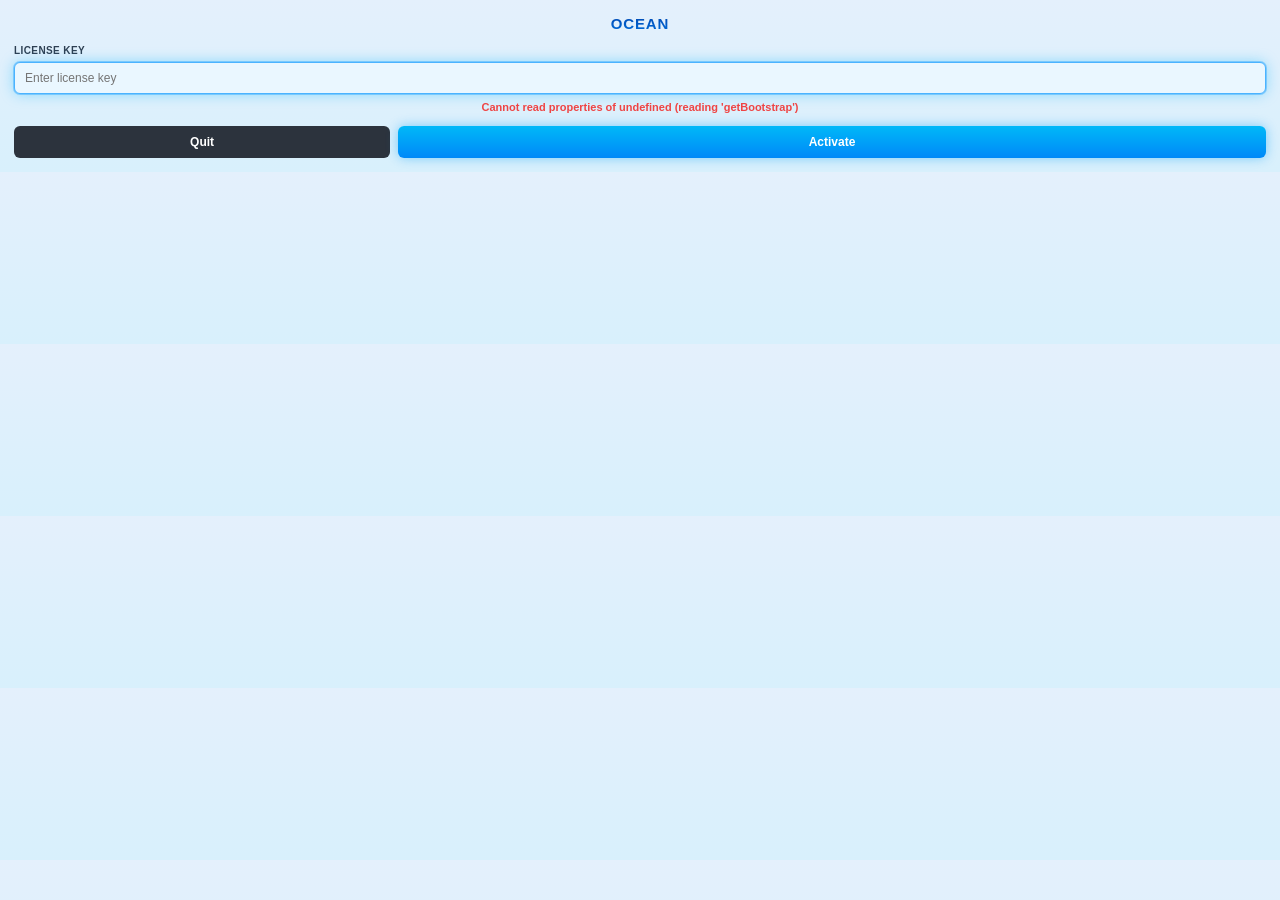
<file: license.html>
<!DOCTYPE html>
<html lang="en">
  <head>
    <meta charset="UTF-8" />
    <meta
      http-equiv="Content-Security-Policy"
      content="default-src 'self'; script-src 'self'; style-src 'self' 'unsafe-inline'; connect-src 'self' https: http:; img-src 'self' data:"
    />
    <title>OCEAN</title>
    <style>
      :root {
        --bg0: #e4f0fc;
        --bg1: #d8f0fc;
        --line: #87cefa;
        --ink: #111111;
        --muted: #2e4053;
        --accent: #00a0f8;
        --accent2: #00b8f8;
        --accent-deep: #0088f8;
        --title0: #0245ae;
        --title1: #0070de;
        --quit: #2c333d;
        --danger: #ef4444;
        --ok: #16a34a;
      }
      * { box-sizing: border-box; }
      html, body {
        margin: 0;
        font: 12px/1.35 "Segoe UI", sans-serif;
        color: var(--ink);
        background: linear-gradient(180deg, var(--bg0), var(--bg1));
        overflow: hidden;
      }
      body {
        padding: 14px 14px 14px;
        -webkit-app-region: drag;
      }
      .card {
        -webkit-app-region: no-drag;
      }
      .brand {
        font-size: 15px;
        font-weight: 800;
        letter-spacing: 0.06em;
        text-align: center;
        margin: 0 0 10px;
        background: linear-gradient(180deg, var(--title0), var(--title1));
        -webkit-background-clip: text;
        background-clip: text;
        color: transparent;
      }
      label {
        display: block;
        margin: 0 0 4px;
        font-size: 10px;
        font-weight: 700;
        color: var(--muted);
        letter-spacing: 0.04em;
        text-transform: uppercase;
      }
      input {
        width: 100%;
        border: 1px solid var(--line);
        background: #eaf7ff;
        color: var(--ink);
        border-radius: 6px;
        padding: 8px 10px;
        font-size: 12px;
        outline: none;
        box-shadow: 0 0 0 1px rgba(74, 179, 255, 0.35), 0 0 10px rgba(0, 180, 252, 0.25);
      }
      input:focus {
        border-color: #4ab3ff;
        box-shadow: 0 0 0 1px rgba(74, 179, 255, 0.55), 0 0 14px rgba(0, 180, 252, 0.4);
      }
      .visually-hidden {
        position: absolute !important;
        width: 1px;
        height: 1px;
        padding: 0;
        margin: -1px;
        overflow: hidden;
        clip: rect(0, 0, 0, 0);
        white-space: nowrap;
        border: 0;
      }
      .status {
        margin: 6px 0 0;
        text-align: center;
        font-size: 11px;
        font-weight: 600;
        color: var(--muted);
        line-height: 1.3;
      }
      .status:empty {
        display: none;
      }
      .status.is-err { color: var(--danger); }
      .status.is-ok { color: var(--ok); }
      .actions {
        display: flex;
        gap: 8px;
        margin-top: 12px;
      }
      button {
        flex: 1;
        border: none;
        border-radius: 6px;
        padding: 9px 10px;
        font-weight: 800;
        font-size: 12px;
        cursor: pointer;
      }
      .btn-go {
        background: linear-gradient(180deg, var(--accent2), var(--accent-deep));
        color: #ffffff;
        box-shadow: 0 0 12px rgba(0, 160, 248, 0.45);
      }
      .btn-go:disabled {
        opacity: 0.55;
        cursor: wait;
      }
      .btn-quit {
        flex: 0.42;
        background: var(--quit);
        color: #ffffff;
      }
    </style>
  </head>
  <body>
    <div class="card">
      <div class="brand">OCEAN</div>

      <label for="licKey">License key</label>
      <input id="licKey" type="text" autocomplete="off" spellcheck="false" placeholder="Enter license key" />

      <input id="licMac" class="visually-hidden" type="text" readonly tabindex="-1" aria-hidden="true" />

      <div id="status" class="status"></div>

      <div class="actions">
        <button type="button" class="btn-quit" id="btnQuit">Quit</button>
        <button type="button" class="btn-go" id="btnActivate">Activate</button>
      </div>
    </div>
    <script src="./license.js"></script>
  </body>
</html>
</file>
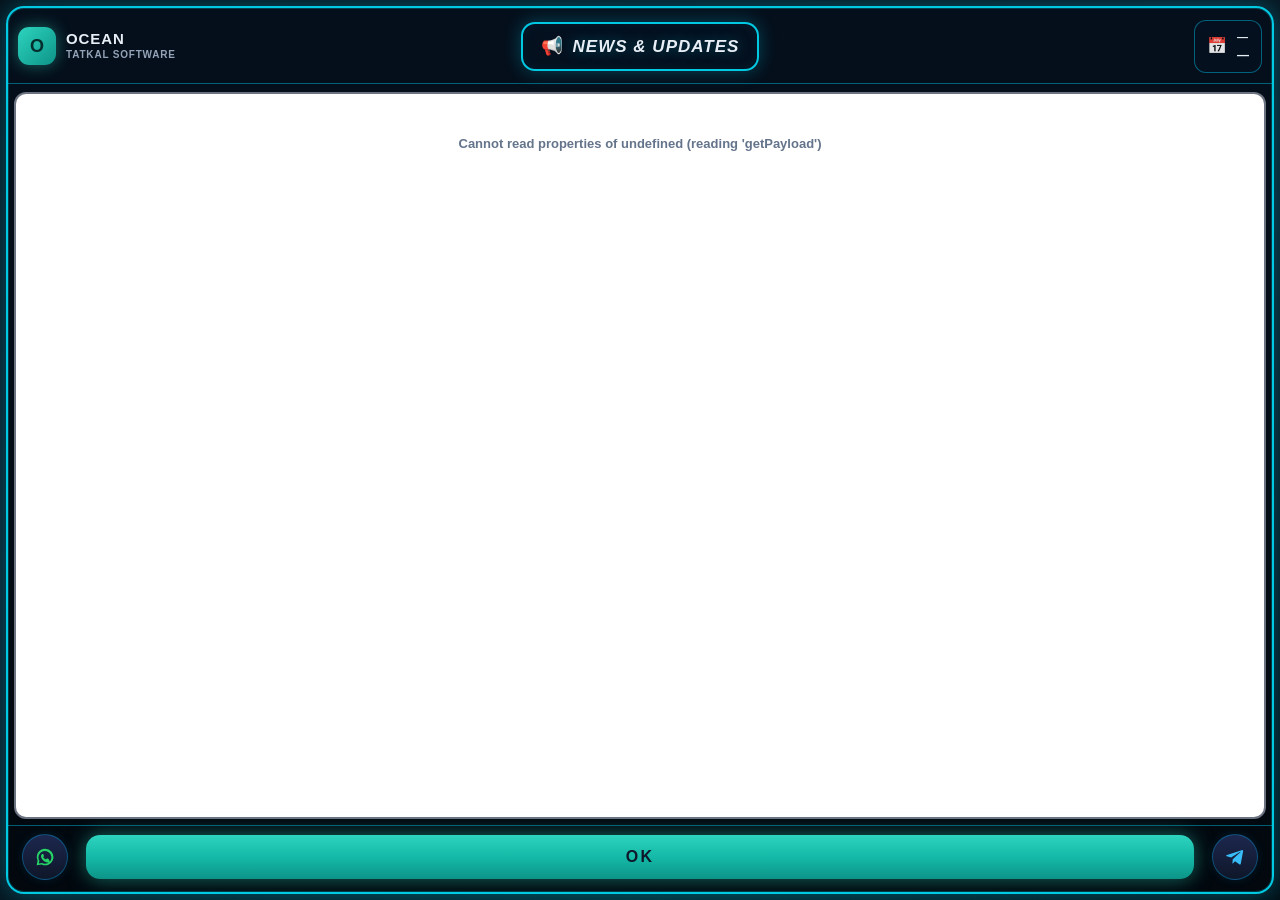
<file: news.html>
<!DOCTYPE html>
<html lang="en">
  <head>
    <meta charset="UTF-8" />
    <meta
      http-equiv="Content-Security-Policy"
      content="default-src 'self'; script-src 'self'; style-src 'self' 'unsafe-inline'; img-src 'self' data:"
    />
    <title>OCEAN</title>
    <style>
      :root {
        --bg0: #061018;
        --bg1: #0a1824;
        --line: rgba(0, 210, 255, 0.42);
        --line-strong: rgba(0, 228, 255, 0.88);
        --ink: #e8eef5;
        --muted: #94a3b8;
        --cyan: #00e5ff;
        --teal: #0d9488;
        --teal2: #14b8a6;
        --panel-bg: #ffffff;
        --panel-border: #6b7280;
        --doc-ink: #111827;
      }
      * { box-sizing: border-box; }
      html, body {
        margin: 0;
        height: 100%;
        overflow: hidden;
        font: 14px/1.5 "Segoe UI", sans-serif;
        color: var(--ink);
        background:
          radial-gradient(ellipse 90% 55% at 50% 100%, rgba(0, 80, 90, 0.35) 0%, transparent 62%),
          linear-gradient(165deg, var(--bg0) 0%, var(--bg1) 45%, #040a10 100%);
      }
      body {
        display: flex;
        flex-direction: column;
        padding: 6px;
        -webkit-app-region: drag;
      }
      .shell {
        flex: 1;
        min-height: 0;
        display: flex;
        flex-direction: column;
        border: 2px solid var(--line-strong);
        border-radius: 18px;
        box-shadow:
          inset 0 0 0 1px rgba(0, 220, 255, 0.22),
          0 0 24px rgba(0, 210, 255, 0.28),
          0 0 48px rgba(0, 120, 140, 0.18);
        background: linear-gradient(180deg, rgba(5, 16, 28, 0.96) 0%, rgba(2, 8, 14, 0.98) 100%);
        overflow: hidden;
      }
      .ui { -webkit-app-region: no-drag; }
      .head {
        display: grid;
        grid-template-columns: minmax(0, 1fr) auto minmax(0, 1fr);
        align-items: center;
        gap: 12px;
        padding: 12px 10px 10px;
        border-bottom: 1px solid var(--line);
      }
      .brand {
        display: flex;
        align-items: center;
        gap: 10px;
        min-width: 0;
      }
      .brand-mark {
        width: 38px;
        height: 38px;
        border-radius: 11px;
        display: grid;
        place-items: center;
        font-weight: 900;
        font-size: 18px;
        color: #042f2e;
        background: linear-gradient(135deg, #2dd4bf, #0d9488);
        box-shadow: 0 0 16px rgba(45, 212, 191, 0.45);
        flex-shrink: 0;
      }
      .brand-text {
        display: flex;
        flex-direction: column;
        min-width: 0;
      }
      .brand-text strong {
        font-size: 15px;
        letter-spacing: 0.06em;
        font-weight: 800;
        line-height: 1.1;
      }
      .brand-text span {
        color: var(--muted);
        font-size: 10px;
        font-weight: 700;
        letter-spacing: 0.08em;
        text-transform: uppercase;
      }
      .title-box {
        justify-self: center;
        display: inline-flex;
        align-items: center;
        gap: 10px;
        padding: 10px 18px;
        border: 2px solid var(--line-strong);
        border-radius: 14px;
        box-shadow:
          0 0 18px rgba(0, 220, 255, 0.28),
          inset 0 0 12px rgba(0, 180, 220, 0.08);
        background: rgba(6, 18, 32, 0.82);
      }
      .title-box .megaphone {
        font-size: 18px;
        line-height: 1;
      }
      .title-box strong {
        font-size: 17px;
        font-weight: 800;
        font-style: italic;
        letter-spacing: 0.06em;
        text-shadow: 0 0 14px rgba(0, 220, 255, 0.35);
      }
      .clock {
        justify-self: end;
        display: inline-flex;
        align-items: center;
        gap: 10px;
        padding: 8px 12px;
        border: 1px solid var(--line);
        border-radius: 12px;
        background: rgba(6, 18, 32, 0.82);
        font-weight: 700;
        font-variant-numeric: tabular-nums;
      }
      .clock .cal {
        font-size: 16px;
        opacity: 0.9;
      }
      .clock small {
        display: block;
        color: var(--ink);
        font-size: 11px;
        font-weight: 700;
      }
      .clock #newsTime {
        font-weight: 800;
        font-size: 12px;
      }
      .content-wrap {
        flex: 1;
        min-height: 0;
        padding: 8px 6px 6px;
      }
      .news-panel {
        height: 100%;
        overflow: auto;
        border: 2px solid var(--panel-border);
        border-radius: 12px;
        background: var(--panel-bg);
        box-shadow: inset 0 1px 0 rgba(255, 255, 255, 0.65);
        scrollbar-color: var(--cyan) #0b3038;
        scrollbar-width: thin;
      }
      .news-panel::-webkit-scrollbar { width: 14px; }
      .news-panel::-webkit-scrollbar-track {
        background: linear-gradient(180deg, #0a2a32 0%, #0b3038 100%);
        border-left: 1px solid rgba(0, 0, 0, 0.15);
      }
      .news-panel::-webkit-scrollbar-thumb {
        background: linear-gradient(180deg, #00e5ff 0%, #14b8a6 100%);
        border-radius: 999px;
        border: 2px solid #0b3038;
        min-height: 48px;
      }
      .news-panel::-webkit-scrollbar-button:single-button {
        display: block;
        height: 14px;
        background: #0b3038;
        border-left: 1px solid rgba(255, 255, 255, 0.06);
      }
      .news-doc {
        padding: 24px 16px 32px 20px;
        text-align: center;
        color: var(--doc-ink);
        font-size: 19px;
      }
      .news-doc-date {
        margin: 0 0 14px;
        font-size: 20px;
        font-weight: 800;
      }
      .news-doc-body {
        max-width: none;
        width: 100%;
        margin: 0 auto;
        text-align: center;
        padding: 0 4px;
      }
      .news-doc-body p {
        margin: 0 0 12px;
        font-size: 19px;
        font-weight: 700;
        line-height: 1.62;
      }
      .news-doc-body p.news-welcome {
        font-size: 21px;
        font-weight: 800;
        margin-bottom: 14px;
      }
      .news-section-head {
        margin: 14px 0 8px !important;
        font-size: 19px;
        font-weight: 800 !important;
        text-decoration: underline;
        text-underline-offset: 4px;
      }
      .news-rule {
        border: none;
        border-top: 1.5px solid #374151;
        margin: 0 auto 12px;
        max-width: 92%;
      }
      .news-gateways {
        font-size: 18px !important;
        font-weight: 800 !important;
        letter-spacing: 0.02em;
        line-height: 1.5 !important;
        margin-top: 6px !important;
      }
      .news-doc-body p:last-child { margin-bottom: 0; }
      .news-doc-body strong {
        font-weight: 800;
      }
      .news-doc-body em {
        font-style: normal;
        font-weight: 800;
      }
      .news-empty {
        padding: 40px 20px;
        text-align: center;
        color: #64748b;
        font-weight: 700;
        font-size: 13px;
      }
      .foot {
        padding: 8px 10px 12px;
        border-top: 1px solid var(--line);
      }
      .foot-bar {
        display: grid;
        grid-template-columns: 46px minmax(0, 1fr) 46px;
        align-items: center;
        gap: 18px;
        width: 100%;
        max-width: none;
        margin: 0 auto;
        padding: 0 4px;
      }
      .support-btn {
        display: inline-grid;
        place-items: center;
        width: 46px;
        height: 46px;
        border: 1px solid rgba(0, 180, 255, 0.35);
        border-radius: 50%;
        background: linear-gradient(180deg, rgba(30, 41, 82, 0.95), rgba(15, 23, 42, 0.98));
        cursor: pointer;
        padding: 0;
        box-shadow: 0 0 10px rgba(0, 140, 200, 0.15);
      }
      .support-btn.wa { color: #25d366; }
      .support-btn.tg { color: #38bdf8; }
      .support-btn:hover {
        border-color: rgba(0, 220, 255, 0.5);
        filter: brightness(1.08);
      }
      .support-btn svg {
        width: 20px;
        height: 20px;
        fill: currentColor;
      }
      .btn-ok {
        width: 100%;
        min-width: 0;
        border: none;
        border-radius: 14px;
        padding: 13px 20px;
        font-size: 16px;
        font-weight: 800;
        letter-spacing: 0.14em;
        color: #0f172a;
        cursor: pointer;
        background: linear-gradient(180deg, #2dd4bf 0%, #14b8a6 52%, #0d9488 100%);
        box-shadow:
          0 0 20px rgba(45, 212, 191, 0.5),
          0 4px 14px rgba(0, 0, 0, 0.28);
      }
      .btn-ok:hover {
        filter: brightness(1.05);
      }
      .btn-ok:disabled {
        opacity: 0.65;
        cursor: wait;
      }
    </style>
  </head>
  <body>
    <div class="shell ui">
      <header class="head">
        <div class="brand">
          <div class="brand-mark">O</div>
          <div class="brand-text">
            <strong>OCEAN</strong>
            <span>TATKAL SOFTWARE</span>
          </div>
        </div>
        <div class="title-box">
          <span class="megaphone" aria-hidden="true">📢</span>
          <strong>NEWS &amp; UPDATES</strong>
        </div>
        <div class="clock">
          <span class="cal" aria-hidden="true">📅</span>
          <div>
            <small id="newsDate">—</small>
            <div id="newsTime">—</div>
          </div>
        </div>
      </header>

      <div class="content-wrap">
        <div id="newsPanel" class="news-panel">
          <div id="newsList" class="news-doc" hidden></div>
          <div id="newsEmpty" class="news-empty ui" hidden>No news available.</div>
        </div>
      </div>

      <footer class="foot ui">
        <div class="foot-bar">
          <button type="button" class="support-btn wa" id="btnWhatsApp" aria-label="WhatsApp channel">
            <svg viewBox="0 0 24 24" aria-hidden="true"><path d="M12 2.1A9.9 9.9 0 0 0 3.1 16.3L2 22l5.9-1.1A9.9 9.9 0 1 0 12 2.1Zm0 18.1c-1.3 0-2.5-.3-3.6-.9l-.3-.2-3.5.7.7-3.4-.2-.3a7.7 7.7 0 1 1 6.9 4.1Zm4.4-5.7c-.2-.1-1.3-.6-1.5-.7-.2-.1-.4-.1-.6.1-.2.2-.7.7-.8.8-.2.2-.3.2-.6.1-.2-.1-.9-.3-1.7-1a6.6 6.6 0 0 1-1.2-1.5c-.1-.2 0-.4.1-.5l.4-.4c.1-.1.2-.3.3-.5.1-.2 0-.4-.1-.5l-.7-1.7c-.2-.4-.4-.4-.6-.4h-.5c-.2 0-.5.1-.7.3-.2.2-1 1-1 2.4s1 2.9 1.1 3.1c.1.2 1.9 2.9 4.6 4 .6.3 1.1.4 1.5.5.6.2 1.1.1 1.5.1.5-.1 1.3-.5 1.5-1 .2-.5.2-1 .2-1.1 0-.1-.2-.2-.4-.3Z"/></svg>
          </button>
          <button type="button" class="btn-ok" id="btnOk">OK</button>
          <button type="button" class="support-btn tg" id="btnTelegram" aria-label="Telegram channel">
            <svg viewBox="0 0 24 24" aria-hidden="true"><path d="M21.8 4.7 18.9 20c-.2 1-1 1.3-1.8.8l-5-3.7-2.4 2.4c-.2.2-.4.4-.8.4l.4-5.2L18.7 6c.3-.3-.1-.5-.4-.3L7.3 12.6l-5.1-1.6c-1.1-.3-1.1-1 .2-1.5L20 3.8c.9-.3 1.7.2 1.8.9Z"/></svg>
          </button>
        </div>
      </footer>
    </div>
    <script src="./news.js"></script>
  </body>
</html>
</file>
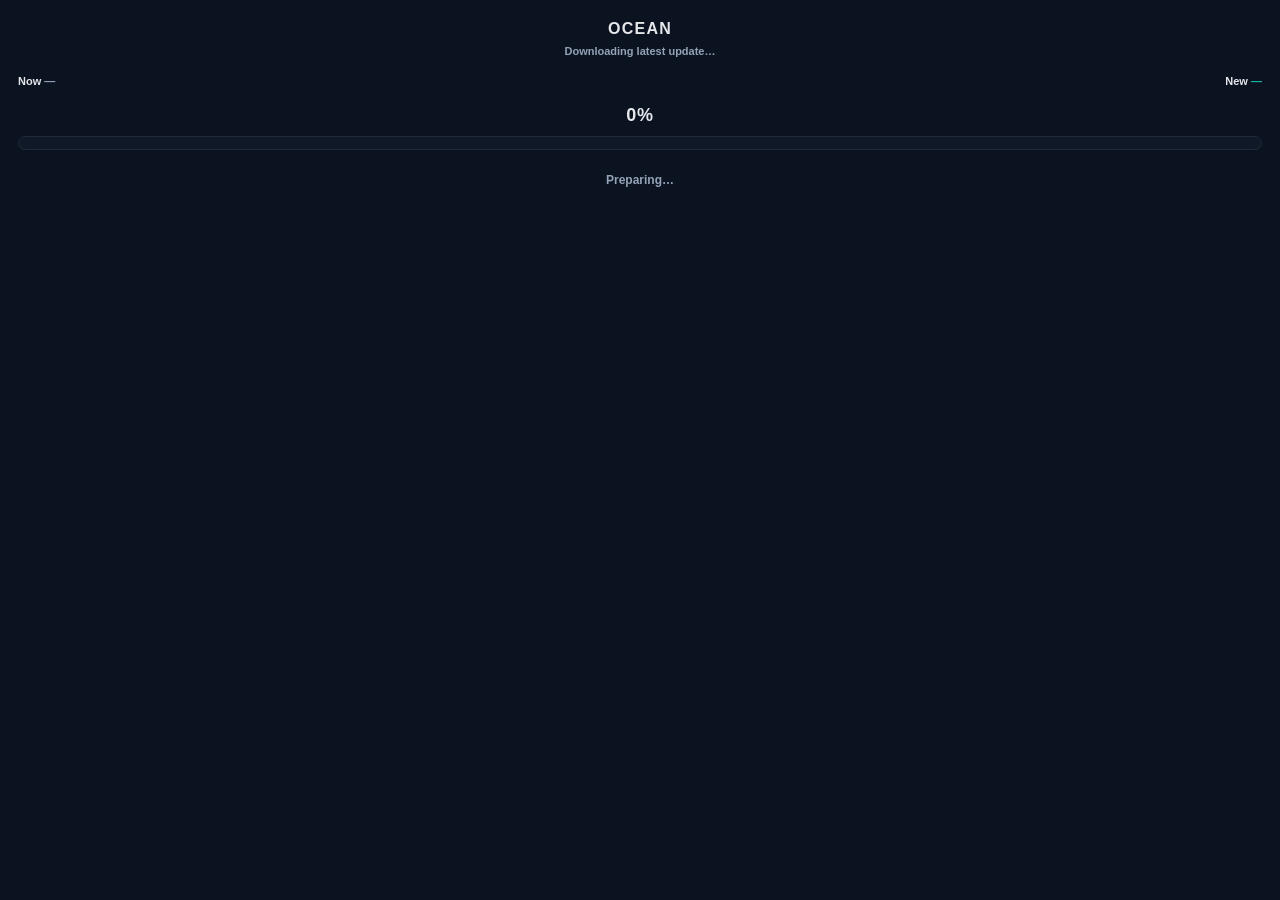
<file: ocean-updater.html>
<!DOCTYPE html>
<html lang="en">
  <head>
    <meta charset="UTF-8" />
    <meta
      http-equiv="Content-Security-Policy"
      content="default-src 'self'; script-src 'self'; style-src 'self' 'unsafe-inline'; img-src 'self' data:"
    />
    <title>OCEAN</title>
    <style>
      :root {
        --bg0: #0b1220;
        --line: #1f2937;
        --ink: #e5e7eb;
        --muted: #94a3b8;
        --teal: #0d9488;
        --teal2: #14b8a6;
        --danger: #ef4444;
        --ok: #22c55e;
        --blue: #14529a;
      }
      * { box-sizing: border-box; }
      html, body {
        margin: 0;
        font: 12px/1.35 "Segoe UI", sans-serif;
        color: var(--ink);
        background: var(--bg0);
        overflow: hidden;
        height: 100%;
      }
      body {
        padding: 18px 18px 16px;
        display: flex;
        flex-direction: column;
        -webkit-app-region: drag;
      }
      .ui { -webkit-app-region: no-drag; }
      .brand {
        margin: 0 0 4px;
        text-align: center;
        font-size: 16px;
        font-weight: 800;
        letter-spacing: 0.08em;
      }
      .sub {
        margin: 0 0 16px;
        text-align: center;
        color: var(--muted);
        font-size: 11px;
        font-weight: 600;
      }
      .versions {
        display: flex;
        justify-content: space-between;
        gap: 10px;
        margin-bottom: 14px;
        font-size: 11px;
        font-weight: 700;
      }
      .versions span { color: var(--muted); font-weight: 600; }
      .versions strong { color: var(--teal2); }
      .bar-wrap {
        height: 14px;
        border-radius: 999px;
        background: #111827;
        border: 1px solid var(--line);
        overflow: hidden;
        margin-bottom: 10px;
      }
      .bar {
        height: 100%;
        width: 0%;
        border-radius: 999px;
        background: linear-gradient(90deg, var(--blue), var(--teal), var(--teal2));
        transition: width 0.15s linear;
      }
      .pct {
        text-align: center;
        font-size: 18px;
        font-weight: 800;
        letter-spacing: 0.04em;
        margin: 0 0 8px;
      }
      .msg {
        text-align: center;
        font-size: 12px;
        font-weight: 600;
        color: var(--muted);
        min-height: 2.4em;
      }
      .msg.is-err { color: var(--danger); }
      .msg.is-ok { color: var(--ok); }
      .notes {
        margin-top: 8px;
        text-align: center;
        font-size: 10px;
        color: var(--muted);
        opacity: 0.9;
      }
      .actions {
        margin-top: auto;
        display: flex;
        gap: 8px;
        padding-top: 10px;
      }
      button {
        flex: 1;
        border: none;
        border-radius: 6px;
        padding: 9px 10px;
        font-weight: 800;
        font-size: 12px;
        cursor: pointer;
        background: #1e293b;
        color: var(--ink);
      }
      button.primary {
        background: linear-gradient(180deg, var(--teal2), var(--teal));
        color: #042f2e;
      }
      button:disabled {
        opacity: 0.45;
        cursor: default;
      }
      button.hidden { display: none; }
    </style>
  </head>
  <body>
    <div class="ui" style="display:flex;flex-direction:column;flex:1;min-height:0">
      <h1 class="brand">OCEAN</h1>
      <p class="sub">Downloading latest update…</p>
      <div class="versions">
        <div>Now <span id="curVer">—</span></div>
        <div>New <strong id="newVer">—</strong></div>
      </div>
      <div class="pct" id="pct">0%</div>
      <div class="bar-wrap"><div class="bar" id="bar"></div></div>
      <p class="msg" id="msg">Preparing…</p>
      <p class="notes" id="notes"></p>
      <div class="actions">
        <button type="button" id="btnClose" class="hidden">Close</button>
      </div>
    </div>
    <script src="ocean-updater-ui.js"></script>
  </body>
</html>
</file>
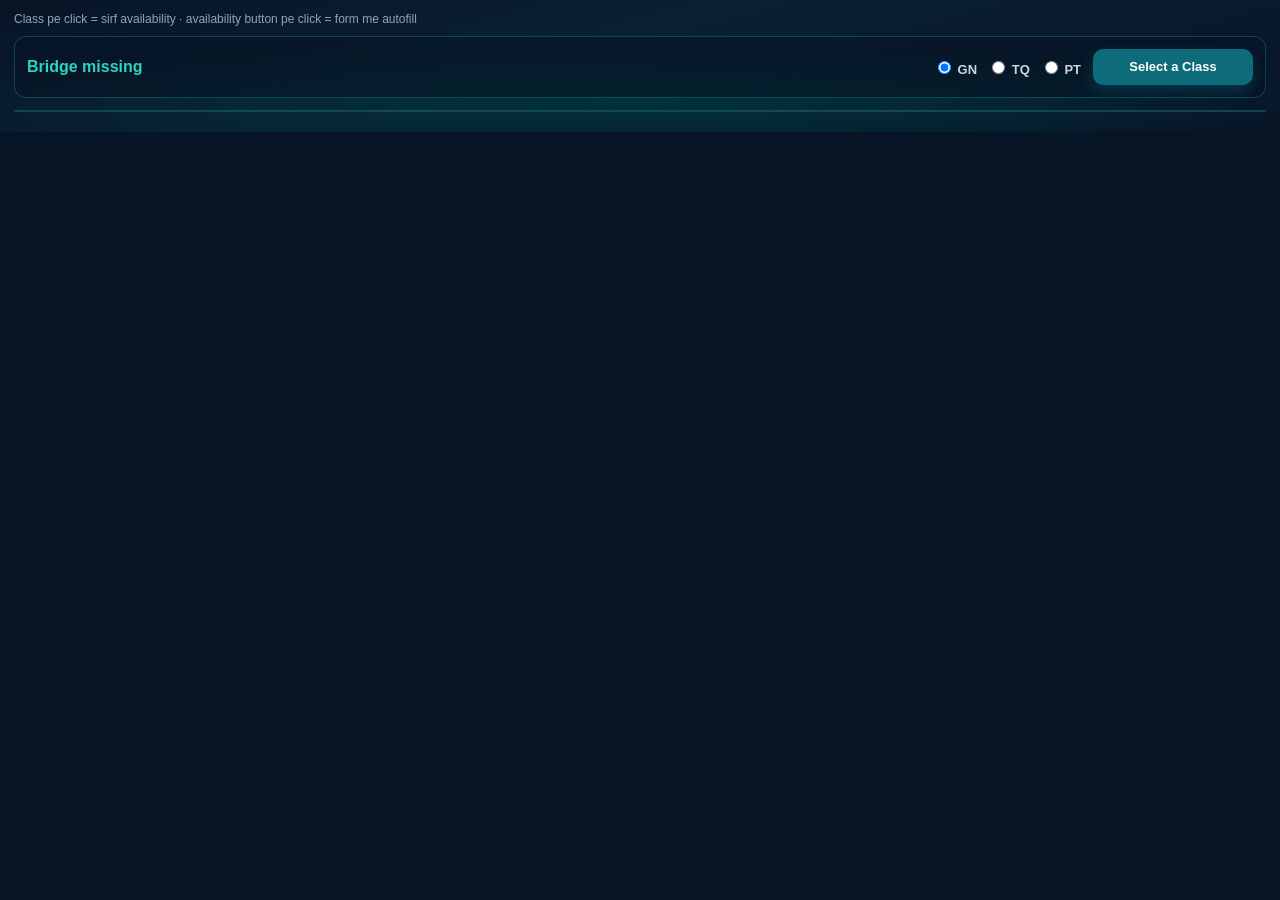
<file: results.html>
<!DOCTYPE html>
<html lang="en">
  <head>
    <meta charset="UTF-8" />
    <meta
      http-equiv="Content-Security-Policy"
      content="default-src 'self'; script-src 'self'; style-src 'self' 'unsafe-inline'; connect-src 'self' https: http:"
    />
    <title>Find trains · Availability</title>
    <style>
      :root {
        --navy: #071426;
        --teal: #00343a;
        --ocean: #2dd4bf;
        --line: rgba(45, 160, 170, 0.32);
        --ink: #e8eef5;
      }
      * { box-sizing: border-box; }
      html, body {
        margin: 0;
        min-height: 100%;
        background: #071426;
      }
      body {
        font-family: "Segoe UI", Candara, sans-serif;
        color: var(--ink);
        background:
          radial-gradient(ellipse 95% 65% at 50% 78%, rgba(0, 52, 58, 0.92) 0%, transparent 58%),
          linear-gradient(165deg, #071426 0%, #0a2033 42%, #071426 100%);
        padding: 12px 14px 20px;
      }
      .title-container {
        display: flex;
        align-items: center;
        justify-content: space-between;
        gap: 12px;
        flex-wrap: wrap;
        margin-bottom: 12px;
        padding: 12px;
        background: rgba(7, 20, 38, 0.55);
        border: 1px solid var(--line);
        border-radius: 12px;
      }
      .title-container h2 {
        margin: 0;
        flex: 1;
        font-size: 16px;
        color: #2dd4bf;
        min-width: 180px;
      }
      .quota-selector {
        display: flex;
        align-items: center;
        gap: 10px;
        font-size: 13px;
        font-weight: 600;
        color: #cbd5e1;
      }
      .availability-button {
        background: #0e6b7a;
        color: #fff;
        border: none;
        padding: 10px 14px;
        border-radius: 10px;
        cursor: pointer;
        font-size: 13px;
        font-weight: 700;
        min-width: 160px;
        text-align: center;
        line-height: 1.25;
        box-shadow: 0 6px 14px rgba(14, 107, 122, 0.35);
      }
      .availability-button:hover { opacity: 0.92; }
      #results-container {
        background: rgba(7, 20, 38, 0.45);
        border: 1px solid var(--line);
        border-radius: 12px;
        overflow: auto;
        max-height: calc(100vh - 110px);
        scrollbar-color: rgba(45, 212, 191, 0.35) rgba(0, 52, 58, 0.35);
      }
      #results-container::-webkit-scrollbar {
        width: 10px;
      }
      #results-container::-webkit-scrollbar-track {
        background: rgba(0, 52, 58, 0.35);
      }
      #results-container::-webkit-scrollbar-thumb {
        background: rgba(45, 212, 191, 0.35);
        border-radius: 999px;
      }
      table {
        border-collapse: collapse;
        width: 100%;
        font-size: 13px;
      }
      th, td {
        border-bottom: 1px solid rgba(45, 160, 170, 0.18);
        padding: 8px 10px;
        text-align: left;
        color: #e2e8f0;
      }
      th {
        background: rgba(0, 52, 58, 0.55);
        color: #7dd3c8;
        position: sticky;
        top: 0;
        z-index: 1;
      }
      tr:nth-child(even) td {
        background: rgba(5, 16, 30, 0.35);
      }
      .class-selector {
        padding: 3px 7px;
        background: rgba(5, 16, 30, 0.75);
        border: 1px solid rgba(45, 160, 170, 0.28);
        border-radius: 6px;
        cursor: pointer;
        font-size: 12px;
        font-weight: 700;
        margin: 2px;
        display: inline-block;
        color: #cbd5e1;
      }
      .class-selector:hover,
      .class-selector.selected {
        background: #0e6b7a;
        border-color: transparent;
        color: #fff;
      }
      .hint {
        margin: 0 0 10px;
        font-size: 12px;
        color: #94a3b8;
      }
    </style>
  </head>
  <body>
    <p class="hint">Class pe click = sirf availability · availability button pe click = form me autofill</p>
    <div class="title-container">
      <h2 id="title">Loading trains…</h2>
      <div class="quota-selector">
        <label><input type="radio" name="global_quota" value="GN" checked /> GN</label>
        <label><input type="radio" name="global_quota" value="TQ" /> TQ</label>
        <label><input type="radio" name="global_quota" value="PT" /> PT</label>
      </div>
      <button id="global-check-availability-btn" class="availability-button" type="button">
        Select a Class
      </button>
    </div>
    <div id="results-container">
      <table id="results-table"></table>
    </div>
    <script src="./train-results.js"></script>
  </body>
</html>
</file>
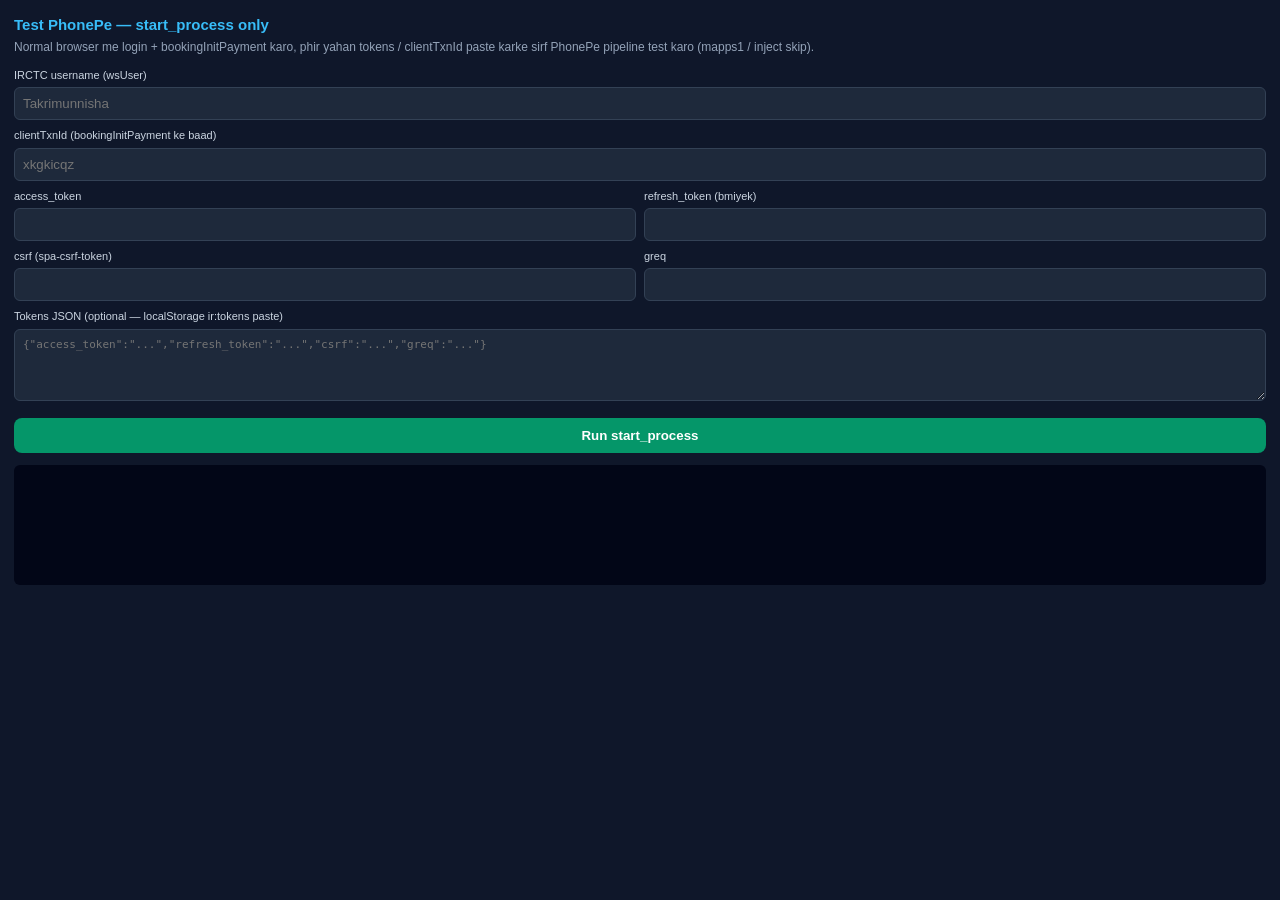
<file: test-phonepe-start.html>
<!DOCTYPE html>
<html lang="en">
<head>
  <meta charset="utf-8" />
  <title>OCEAN — Test PhonePe start_process</title>
  <style>
    * { box-sizing: border-box; }
    body {
      margin: 0;
      font: 13px/1.4 Segoe UI, sans-serif;
      background: #0f172a;
      color: #e2e8f0;
      padding: 14px;
    }
    h1 { font-size: 15px; margin: 0 0 4px; color: #38bdf8; }
    p { margin: 0 0 12px; color: #94a3b8; font-size: 12px; }
    label { display: block; font-size: 11px; color: #cbd5e1; margin: 8px 0 4px; }
    input, textarea {
      width: 100%;
      padding: 8px;
      border: 1px solid #334155;
      border-radius: 6px;
      background: #1e293b;
      color: #f8fafc;
    }
    textarea { min-height: 72px; resize: vertical; font-family: Consolas, monospace; font-size: 11px; }
    .row { display: grid; grid-template-columns: 1fr 1fr; gap: 8px; }
    button {
      margin-top: 12px;
      width: 100%;
      padding: 10px;
      border: none;
      border-radius: 8px;
      background: #059669;
      color: #fff;
      font-weight: 700;
      cursor: pointer;
    }
    button:disabled { opacity: 0.5; cursor: wait; }
    #log {
      margin-top: 12px;
      padding: 8px;
      background: #020617;
      border-radius: 6px;
      min-height: 120px;
      max-height: 200px;
      overflow: auto;
      font: 11px/1.35 Consolas, monospace;
      white-space: pre-wrap;
    }
    #qrBox {
      margin-top: 12px;
      text-align: center;
      display: none;
    }
    #qrBox img {
      max-width: 240px;
      background: #fff;
      padding: 8px;
      border-radius: 8px;
    }
  </style>
</head>
<body>
  <h1>Test PhonePe — start_process only</h1>
  <p>
    Normal browser me login + bookingInitPayment karo, phir yahan tokens / clientTxnId paste karke
    sirf PhonePe pipeline test karo (mapps1 / inject skip).
  </p>

  <label>IRCTC username (wsUser)</label>
  <input id="wsUser" placeholder="Takrimunnisha" />

  <label>clientTxnId (bookingInitPayment ke baad)</label>
  <input id="clientTxnId" placeholder="xkgkicqz" />

  <div class="row">
    <div>
      <label>access_token</label>
      <input id="access" />
    </div>
    <div>
      <label>refresh_token (bmiyek)</label>
      <input id="refresh" />
    </div>
  </div>
  <div class="row">
    <div>
      <label>csrf (spa-csrf-token)</label>
      <input id="csrf" />
    </div>
    <div>
      <label>greq</label>
      <input id="greq" />
    </div>
  </div>

  <label>Tokens JSON (optional — localStorage ir:tokens paste)</label>
  <textarea id="tokensJson" placeholder='{"access_token":"...","refresh_token":"...","csrf":"...","greq":"..."}'></textarea>

  <button type="button" id="runBtn">Run start_process</button>
  <div id="log"></div>
  <div id="qrBox"><img id="qrImg" alt="PhonePe QR" /></div>

  <script src="test-phonepe-start.js"></script>
</body>
</html>
</file>
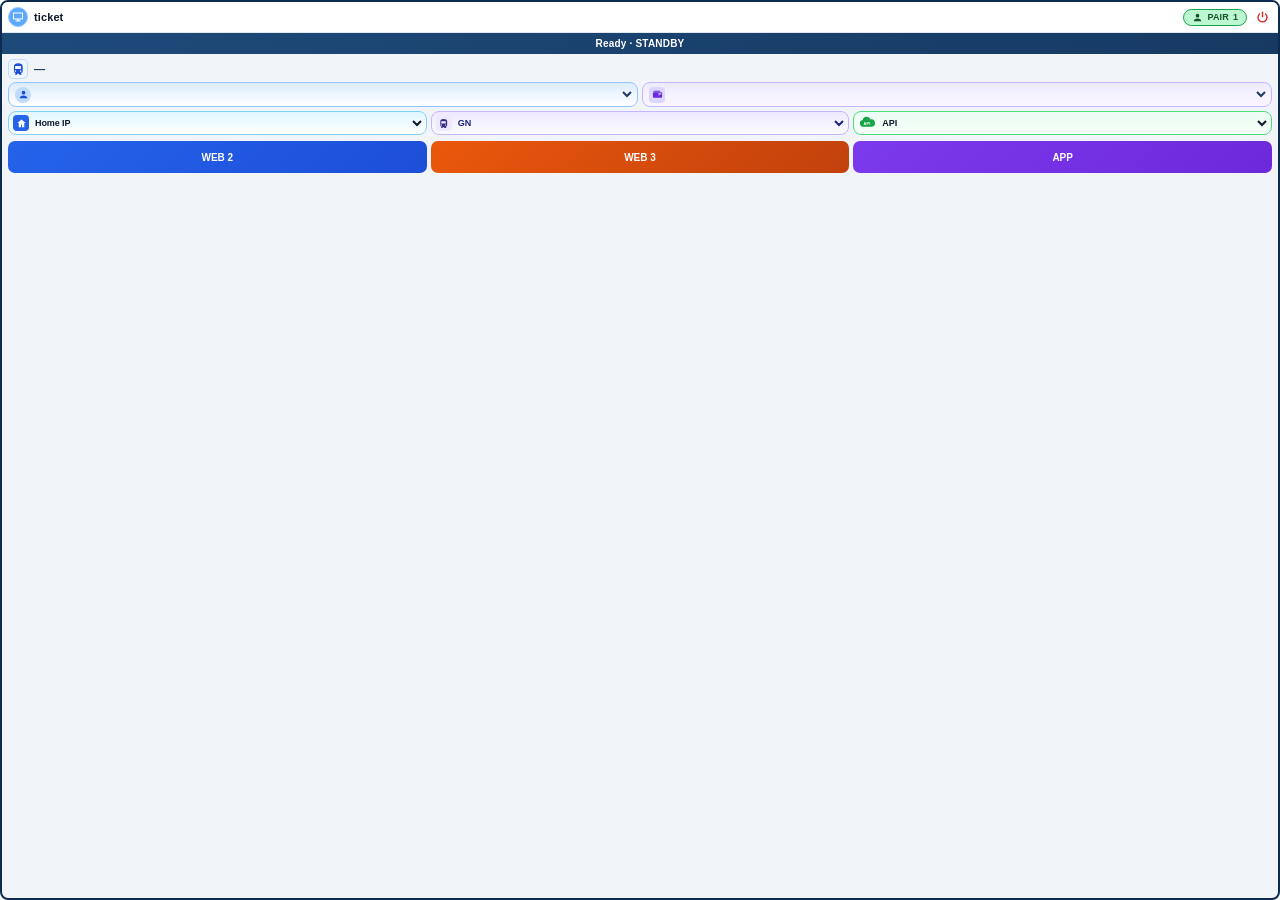
<file: ticket-panel.html>
<!DOCTYPE html>
<html lang="en">
  <head>
    <meta charset="UTF-8" />
    <meta
      http-equiv="Content-Security-Policy"
      content="default-src 'self'; script-src 'self'; style-src 'self' 'unsafe-inline'; img-src 'self' data: blob:"
    />
    <title>OCEAN Ticket Panel</title>
    <style>
      :root {
        --purple: #7c3aed;
        --teal: #0d9488;
        --teal-deep: #0f766e;
        --ink: #1e293b;
        --muted: #64748b;
        --line: #e2e8f0;
      }
      * { box-sizing: border-box; }
      html, body {
        height: 100%;
        margin: 0;
        overflow: hidden;
        background: transparent;
      }
      body {
        font: 11px/1.3 "Segoe UI", sans-serif;
        color: var(--ink);
        background: transparent;
      }
      .panel {
        display: flex;
        flex-direction: column;
        height: 100%;
        min-height: 0;
        position: relative;
        border: 2px solid #0d2a4f;
        border-radius: 8px;
        overflow: hidden;
        background: #f1f5f9;
      }
      .panel-head {
        position: relative;
        display: flex;
        align-items: center;
        justify-content: space-between;
        gap: 6px;
        padding: 4px 4px 4px 6px;
        background: #fff;
        border-bottom: 1px solid var(--line);
        flex-shrink: 0;
        -webkit-app-region: drag;
      }
      .panel-head-left {
        display: flex;
        align-items: center;
        gap: 6px;
        min-width: 0;
        flex: 1;
      }
      .panel-pc-icon {
        flex-shrink: 0;
        width: 20px;
        height: 20px;
        border-radius: 50%;
        background: #5ba8ff;
        border: 1.5px solid #93c5fd;
        display: inline-flex;
        align-items: center;
        justify-content: center;
        box-shadow: none;
        -webkit-app-region: no-drag;
      }
      .panel-pc-icon svg {
        width: 12px;
        height: 12px;
        display: block;
        shape-rendering: geometricPrecision;
      }
      .panel-title {
        font-weight: 800;
        font-size: 11px;
        letter-spacing: 0.01em;
        white-space: nowrap;
        overflow: hidden;
        text-overflow: ellipsis;
        min-width: 0;
        color: #0f172a;
      }
      .panel-head-actions {
        flex-shrink: 0;
        display: inline-flex;
        align-items: center;
        gap: 4px;
        margin-right: 1px;
        -webkit-app-region: no-drag;
      }

      /* Success-only center brand: OCEAN + taper line + · */
      .ocean-brand {
        display: none;
        position: absolute;
        left: 50%;
        top: 50%;
        transform: translate(-50%, -50%);
        flex-direction: column;
        align-items: center;
        justify-content: center;
        pointer-events: none;
        z-index: 2;
        line-height: 1;
      }
      body.is-success .ocean-brand {
        display: flex;
      }
      /* Station codes (e.g. BWN_KAN) must stay full — no ellipsis on success */
      body.is-success .panel-head-left {
        flex: 0 1 auto;
        max-width: none;
        min-width: 0;
        overflow: visible;
        z-index: 1;
      }
      body.is-success .panel-title {
        overflow: visible;
        text-overflow: clip;
      }
      .ocean-brand-name {
        font-weight: 900;
        font-size: 15px;
        letter-spacing: 0.06em;
        text-transform: uppercase;
        background: linear-gradient(90deg, #083878 0%, #0850a0 40%, #0858b8 100%);
        -webkit-background-clip: text;
        background-clip: text;
        -webkit-text-fill-color: transparent;
        color: transparent;
      }
      .ocean-brand-rule {
        display: block;
        width: 54px;
        height: 8px;
        margin-top: 1px;
      }
      .ocean-brand-rule svg {
        display: block;
        width: 54px;
        height: 8px;
      }

      .pair-badge {
        flex-shrink: 0;
        display: inline-flex;
        align-items: center;
        gap: 4px;
        padding: 2px 8px;
        border-radius: 999px;
        border: 1px solid #16a34a;
        background: #bbf7d0;
        color: #14532d;
        font-size: 9px;
        font-weight: 700;
        cursor: pointer;
        line-height: 1;
        -webkit-app-region: no-drag;
      }
      .pair-badge .pair-people {
        display: inline-flex;
        align-items: center;
        gap: 1px;
        flex-shrink: 0;
      }
      .pair-badge .pair-people svg {
        width: 11px;
        height: 11px;
        display: block;
      }
      .pair-badge .pair-label {
        font-weight: 900;
        letter-spacing: 0.02em;
      }
      .pair-badge .pair-num {
        font-weight: 800;
      }
      .pair-badge:hover { filter: brightness(0.97); }
      .pair-badge:disabled {
        cursor: default;
        opacity: 0.85;
      }
      .pair-badge.is-pair2 { cursor: default; }

      /* Power / close — 1px from panel border (inside head-actions, no-drag) */
      .panel-power {
        position: relative;
        top: 0;
        right: 0;
        z-index: 60;
        width: 22px;
        height: 22px;
        padding: 0;
        border: none;
        border-radius: 5px;
        background: transparent;
        color: #dc2626;
        cursor: pointer;
        display: inline-flex;
        align-items: center;
        justify-content: center;
        flex-shrink: 0;
        pointer-events: auto;
        -webkit-app-region: no-drag;
      }
      .panel-power svg {
        width: 15px;
        height: 15px;
        display: block;
        pointer-events: none;
      }
      .panel-power:hover {
        background: rgba(220, 38, 38, 0.12);
      }
      .panel-power:active {
        background: rgba(220, 38, 38, 0.2);
      }

      /* Top status — mid dark-blue mix + white text */
      .status-bar {
        background: linear-gradient(90deg, #1e4a7a, #163a62);
        color: #ffffff;
        text-align: center;
        padding: 4px 6px;
        font-size: 10px;
        font-weight: 800;
        letter-spacing: 0.02em;
        white-space: nowrap;
        overflow: hidden;
        text-overflow: ellipsis;
        flex-shrink: 0;
      }
      .status-bar.is-success-status {
        display: flex;
        align-items: center;
        justify-content: center;
        gap: 5px;
        text-overflow: clip;
      }
      /* Final Hit For PNR — bookingData poll phase only (status bar strip) */
      .status-bar.is-final-hit {
        position: relative;
        isolation: isolate;
        overflow: hidden;
        background: #14529A;
        background-image: none;
        animation: status-final-hit-bg 4s linear infinite;
      }
      .status-bar.is-final-hit::before {
        content: '';
        position: absolute;
        inset: 0;
        z-index: 0;
        pointer-events: none;
        background: linear-gradient(
          105deg,
          transparent 0%,
          transparent 38%,
          rgba(255, 255, 255, 0.28) 50%,
          transparent 62%,
          transparent 100%
        );
        background-size: 220% 100%;
        animation: status-final-hit-shine 1.3s linear infinite;
      }
      @keyframes status-final-hit-bg {
        0%,
        100% {
          background-color: #14529A;
        }
        25% {
          background-color: #008D88;
        }
        50% {
          background-color: #6430C8;
        }
        75% {
          background-color: #159447;
        }
      }
      @keyframes status-final-hit-shine {
        0% {
          background-position: 130% 0;
        }
        100% {
          background-position: -130% 0;
        }
      }
      .status-trophy {
        flex-shrink: 0;
        width: 16px;
        height: 16px;
        display: inline-flex;
        align-items: center;
        justify-content: center;
      }
      .status-trophy svg {
        width: 15px;
        height: 15px;
        display: block;
      }
      .status-success-text {
        color: #ffffff;
        min-width: 0;
        overflow: hidden;
        text-overflow: ellipsis;
      }
      .status-pnr {
        flex-shrink: 0;
        color: #facc15;
        font-weight: 900;
      }

      .summary {
        display: flex;
        align-items: center;
        gap: 6px;
        padding: 5px 6px 3px;
        flex-shrink: 0;
        min-width: 0;
      }
      .summary-train-icon {
        flex-shrink: 0;
        width: 20px;
        height: 20px;
        border-radius: 5px;
        border: 1px solid #bfdbfe;
        background: #eff6ff;
        display: inline-flex;
        align-items: center;
        justify-content: center;
        overflow: hidden;
      }
      .summary-train-icon svg {
        width: 14px;
        height: 14px;
        display: block;
        shape-rendering: geometricPrecision;
      }
      .summary-text {
        font-weight: 800;
        font-size: 11px;
        color: #1e3a5f;
        letter-spacing: 0.02em;
        white-space: nowrap;
        overflow: hidden;
        text-overflow: ellipsis;
        min-width: 0;
      }

      .row {
        display: grid;
        gap: 4px;
        padding: 0 6px 4px;
        flex-shrink: 0;
      }
      .row.two { grid-template-columns: 1fr 1fr; }
      .row.three { grid-template-columns: 1fr 1fr 1fr; }
      .row select {
        width: 100%;
        border: 1px solid var(--line);
        border-radius: 6px;
        padding: 5px 4px;
        background: #fff;
        font-size: 10px;
        font-weight: 600;
        color: var(--ink);
        min-width: 0;
      }

      /* IRCTC ID box — light-blue pill + clear user icon (reference style) */
      .field-pill {
        display: flex;
        align-items: center;
        gap: 5px;
        min-width: 0;
        border-radius: 8px;
        border: 1px solid #93c5fd;
        background: linear-gradient(180deg, #dbeafe 0%, #eff6ff 50%, #ffffff 100%);
        padding: 0 2px 0 6px;
      }
      .field-pill-icon {
        flex-shrink: 0;
        width: 16px;
        height: 16px;
        border-radius: 50%;
        background: #bfdbfe;
        display: inline-flex;
        align-items: center;
        justify-content: center;
      }
      .field-pill-icon svg {
        width: 11px;
        height: 11px;
        display: block;
        shape-rendering: geometricPrecision;
      }
      .field-pill select {
        flex: 1;
        min-width: 0;
        width: auto;
        border: none;
        background: transparent;
        box-shadow: none;
        padding: 5px 2px 5px 0;
        font-size: 10px;
        font-weight: 700;
        color: #1e3a5f;
        appearance: auto;
      }
      .field-pill select:focus {
        outline: none;
      }
      /* Payment box — light purple + wallet icon (reference style) */
      .field-pill--pay {
        border-color: #c4b5fd;
        background: linear-gradient(180deg, #ede9fe 0%, #f5f3ff 50%, #faf5ff 100%);
      }
      .field-pill--pay .field-pill-icon {
        border-radius: 4px;
        background: #ddd6fe;
      }
      .field-pill--pay select {
        color: #1e3a5f;
      }
      /* Home IP box — ice cyan + white house on blue square (reference) */
      .field-pill--ip {
        border-color: #7dd3fc;
        background: linear-gradient(180deg, #e0f7ff 0%, #f0fbff 50%, #ffffff 100%);
        gap: 2px;
        padding: 0 1px 0 4px;
      }
      .field-pill--ip .field-pill-icon {
        border-radius: 4px;
        background: #2563eb;
      }
      .field-pill--ip select {
        color: #0f172a;
        font-weight: 800;
        font-size: 9px;
        padding: 5px 0 5px 0;
        letter-spacing: -0.01em;
      }
      /* Quota box — lavender + train icon (reference) */
      .field-pill--quota {
        border-color: #c4b5fd;
        background: linear-gradient(180deg, #f0e8ff 0%, #f5f3ff 50%, #faf8ff 100%);
        gap: 2px;
        padding: 0 1px 0 4px;
      }
      .field-pill--quota .field-pill-icon {
        border-radius: 4px;
        background: #ede9fe;
      }
      .field-pill--quota select {
        color: #1a237e;
        font-weight: 800;
        font-size: 9px;
        padding: 5px 0;
      }
      /* Method / API box — mint green + cloud icon (reference) */
      .field-pill--method {
        border-color: #4ade80;
        background: linear-gradient(180deg, #ecfdf5 0%, #f0fdf4 50%, #f7fef9 100%);
        gap: 2px;
        padding: 0 1px 0 4px;
      }
      .field-pill--method .field-pill-icon {
        border-radius: 4px;
        background: transparent;
        width: 18px;
        height: 14px;
      }
      .field-pill--method .field-pill-icon svg {
        width: 18px;
        height: 14px;
      }
      .field-pill--method select {
        color: #0f172a;
        font-weight: 800;
        font-size: 9px;
        padding: 5px 0;
      }

      .engines {
        display: grid;
        grid-template-columns: repeat(3, 1fr);
        gap: 4px;
        padding: 2px 6px 2px;
        flex-shrink: 0;
      }
      .eng {
        border: none;
        border-radius: 7px;
        color: #fff;
        font-weight: 800;
        font-size: 10px;
        padding: 8px 2px;
        cursor: pointer;
        min-height: 32px;
      }
      .eng.web2 { background: linear-gradient(135deg, #2563eb, #1d4ed8); }
      .eng.web3 { background: linear-gradient(135deg, #ea580c, #c2410c); }
      .eng.app { background: linear-gradient(135deg, #7c3aed, #6d28d9); }
      .eng:hover { filter: brightness(1.08); }

      /* After click: clock (blue) + available (green) — reference style */
      .run-slot {
        display: none;
        margin: 2px 6px 2px;
        padding: 0;
        gap: 5px;
        min-height: 40px;
        align-items: stretch;
        justify-content: space-between;
        flex-shrink: 0;
        cursor: pointer;
        background: transparent;
        border: none;
      }
      .run-clock-box {
        flex: 1.1;
        min-width: 0;
        display: flex;
        align-items: center;
        gap: 6px;
        padding: 4px 8px;
        border-radius: 8px;
        background: linear-gradient(90deg, #1d4ed8 0%, #2563eb 45%, #38bdf8 100%);
        border: 1px solid #1e40af;
      }
      .run-clock-icon {
        flex-shrink: 0;
        width: 18px;
        height: 18px;
        display: inline-flex;
        align-items: center;
        justify-content: center;
      }
      .run-clock-icon svg {
        width: 16px;
        height: 16px;
        display: block;
      }
      .run-clock-text {
        min-width: 0;
        display: flex;
        flex-direction: column;
        line-height: 1.05;
      }
      .run-clock {
        font-variant-numeric: tabular-nums;
        font-weight: 900;
        font-size: 16px;
        letter-spacing: 0.04em;
        color: #ffffff;
        line-height: 1;
      }
      .run-clock-label {
        font-size: 7px;
        font-weight: 800;
        letter-spacing: 0.06em;
        color: #bae6fd;
        text-transform: uppercase;
        margin-top: 1px;
      }
      .run-metrics-box {
        flex: 1;
        min-width: 0;
        display: flex;
        align-items: center;
        gap: 5px;
        padding: 4px 8px;
        border-radius: 8px;
        background: linear-gradient(90deg, #dcfce7 0%, #f0fdf4 55%, #ffffff 100%);
        border: 1px solid #86efac;
      }
      .run-metrics-icon {
        flex-shrink: 0;
        width: 16px;
        height: 16px;
        display: inline-flex;
        align-items: center;
        justify-content: center;
      }
      .run-metrics-icon svg {
        width: 14px;
        height: 14px;
        display: block;
      }
      .run-metrics {
        font-weight: 800;
        font-size: 11px;
        color: #0f172a;
        white-space: nowrap;
        overflow: hidden;
        text-overflow: ellipsis;
        min-width: 0;
      }
      body.is-running .engines { display: none; }
      body.is-running .run-slot { display: flex; }
      /* PNR success: keep clock + metrics visible (STAR-style), hide launch buttons */
      body.is-success .engines { display: none; }
      body.is-success .run-slot { display: flex; }

      .qr-overlay {
        position: fixed;
        inset: 0;
        z-index: 9999;
        display: flex;
        align-items: flex-start;
        justify-content: center;
        padding: 4px 4px 2px;
        overflow: hidden;
        background: rgba(15, 23, 42, 0.72);
      }
      .qr-overlay.hidden { display: none; }
      .qr-card {
        position: relative;
        background: #fff;
        padding: 14px 8px 6px;
        border-radius: 10px;
        box-shadow: 0 8px 28px rgba(0, 0, 0, 0.4);
        max-width: calc(100% - 4px);
        max-height: calc(100% - 4px);
      }
      .qr-card img {
        display: block;
        /* Panel chhota hai — QR poora dikhe, top pe pin */
        width: min(168px, calc(100vw - 20px), calc(100vh - 36px));
        height: min(168px, calc(100vw - 20px), calc(100vh - 36px));
        max-width: 100%;
        max-height: calc(100vh - 36px);
        object-fit: contain;
        background: #fff;
      }
      .qr-close {
        position: absolute;
        top: -2px;
        right: 2px;
        border: none;
        background: transparent;
        font-size: 16px;
        line-height: 1;
        cursor: pointer;
        color: #64748b;
        z-index: 1;
      }

      /* PT fare high — centered over panel content, panel size unchanged */
      .pt-fare-wrap {
        display: none;
        position: absolute;
        inset: 0;
        z-index: 40;
        align-items: center;
        justify-content: center;
        pointer-events: none;
        background: transparent;
      }
      .pt-fare-wrap.is-visible {
        display: flex;
        pointer-events: auto;
      }
      .pt-fare-proceed {
        border: none;
        border-radius: 6px;
        background: #dc2626;
        color: #fff;
        font-size: 11px;
        font-weight: 800;
        letter-spacing: 0.02em;
        padding: 8px 14px;
        cursor: pointer;
        box-shadow: 0 4px 14px rgba(220, 38, 38, 0.35);
      }
      .pt-fare-proceed:hover {
        filter: brightness(1.05);
      }
      .pt-fare-proceed:active {
        transform: translateY(1px);
      }
      .panel-toast {
        position: fixed;
        left: 50%;
        bottom: 14px;
        transform: translateX(-50%);
        z-index: 80;
        max-width: calc(100% - 24px);
        padding: 7px 12px;
        border-radius: 6px;
        background: #1e293b;
        color: #fff;
        font-size: 11px;
        font-weight: 650;
        line-height: 1.3;
        text-align: center;
        box-shadow: 0 4px 14px rgba(15, 23, 42, 0.28);
        pointer-events: none;
      }
      .panel-toast[hidden] {
        display: none !important;
      }
    </style>
  </head>
  <body>
    <div class="panel">
      <div class="panel-head">
        <div class="panel-head-left">
          <span class="panel-pc-icon" aria-hidden="true">
            <svg viewBox="0 0 24 24" xmlns="http://www.w3.org/2000/svg" width="12" height="12">
              <path fill="#ffffff" d="M2 3h20v14H13l1 2h3v2H7v-2h3l1-2H2V3zm2 2v10h16V5H4z"/>
            </svg>
          </span>
          <span class="panel-title" id="panelTitle">ticket</span>
        </div>
        <div class="ocean-brand" id="oceanBrand" aria-hidden="true">
          <span class="ocean-brand-name">OCEAN</span>
          <span class="ocean-brand-rule" aria-hidden="true">
            <svg viewBox="0 0 54 8" xmlns="http://www.w3.org/2000/svg" focusable="false">
              <path fill="#08386c" d="M1 4 L27 2.15 L27 5.85 Z"/>
              <path fill="#08386c" d="M53 4 L27 2.15 L27 5.85 Z"/>
              <circle cx="27" cy="4" r="2.15" fill="#08386c"/>
            </svg>
          </span>
        </div>
        <div class="panel-head-actions">
          <button type="button" class="pair-badge" id="pairBtn" title="Open next pair">
            <span class="pair-people">
              <svg viewBox="0 0 24 24" xmlns="http://www.w3.org/2000/svg" aria-hidden="true">
                <path fill="#14532d" d="M12 12a4 4 0 1 0-4-4 4 4 0 0 0 4 4zm0 2c-4.4 0-8 2.2-8 5v1h16v-1c0-2.8-3.6-5-8-5z"/>
              </svg>
            </span>
            <span class="pair-label">PAIR</span>
            <span class="pair-num">1</span>
          </button>
          <button type="button" class="panel-power" id="panelPowerBtn" title="Close panel" aria-label="Close panel">
            <svg viewBox="0 0 24 24" xmlns="http://www.w3.org/2000/svg" aria-hidden="true">
              <path fill="none" stroke="#dc2626" stroke-width="2.2" stroke-linecap="round" d="M12 3.5v7.2"/>
              <path fill="none" stroke="#dc2626" stroke-width="2.2" stroke-linecap="round" d="M7.2 6.4a7.2 7.2 0 1 0 9.6 0"/>
            </svg>
          </button>
        </div>
      </div>

      <div class="status-bar" id="statusBar">Ready · STANDBY</div>
      <div class="summary">
        <span class="summary-train-icon" aria-hidden="true">
          <svg viewBox="0 0 24 24" xmlns="http://www.w3.org/2000/svg" width="14" height="14">
            <!-- Clear front-facing train (Material-style) -->
            <path fill="#1d4ed8" d="M12 2C8.13 2 5 3.79 5 7v9c0 1.66 1.34 3 3 3l-1 1.5V22h2.5l1.5-2h2l1.5 2H18v-1.5L17 19c1.66 0 3-1.34 3-3V7c0-3.21-3.13-5-8-5zM7.5 17c-.83 0-1.5-.67-1.5-1.5S6.67 14 7.5 14s1.5.67 1.5 1.5S8.33 17 7.5 17zm9 0c-.83 0-1.5-.67-1.5-1.5s.67-1.5 1.5-1.5 1.5.67 1.5 1.5-.67 1.5-1.5 1.5zM17 12H7V7h10v5z"/>
          </svg>
        </span>
        <span class="summary-text" id="summaryLine">—</span>
      </div>

      <div class="row two">
        <div class="field-pill field-pill--id">
          <span class="field-pill-icon" aria-hidden="true">
            <svg viewBox="0 0 24 24" xmlns="http://www.w3.org/2000/svg" width="11" height="11">
              <path fill="#1d4ed8" d="M12 12a4 4 0 1 0-4-4 4 4 0 0 0 4 4zm0 2c-4.42 0-8 2.24-8 5v1h16v-1c0-2.76-3.58-5-8-5z"/>
            </svg>
          </span>
          <select id="credSelect" aria-label="IRCTC ID"></select>
        </div>
        <div class="field-pill field-pill--pay">
          <span class="field-pill-icon" aria-hidden="true">
            <svg viewBox="0 0 24 24" xmlns="http://www.w3.org/2000/svg" width="11" height="11">
              <path fill="#6d28d9" d="M20 7H4a2 2 0 0 0-2 2v8a2 2 0 0 0 2 2h16a2 2 0 0 0 2-2V9a2 2 0 0 0-2-2zm0 3v2h-5a1.5 1.5 0 0 1 0-3h5zm-5 4a1.5 1.5 0 1 1 0-3 1.5 1.5 0 0 1 0 3zM3 6h15V5a1 1 0 0 0-1-1H4a2 2 0 0 0-1 1v1z"/>
            </svg>
          </span>
          <select id="paySelect" aria-label="Bank"></select>
        </div>
      </div>

      <div class="row three">
        <div class="field-pill field-pill--ip">
          <span class="field-pill-icon" aria-hidden="true">
            <svg viewBox="0 0 24 24" xmlns="http://www.w3.org/2000/svg" width="11" height="11">
              <path fill="#ffffff" d="M12 3l9 8h-3v9h-5v-6H11v6H6v-9H3l9-8z"/>
            </svg>
          </span>
          <select id="ipSelect" aria-label="IP">
            <option value="auto">Home IP</option>
          </select>
        </div>
        <div class="field-pill field-pill--quota">
          <span class="field-pill-icon" aria-hidden="true">
            <svg viewBox="0 0 24 24" xmlns="http://www.w3.org/2000/svg" width="11" height="11">
              <path fill="#312e81" d="M12 2C8.13 2 5 3.79 5 7v9c0 1.66 1.34 3 3 3l-1 1.5V22h2.5l1.5-2h2l1.5 2H18v-1.5L17 19c1.66 0 3-1.34 3-3V7c0-3.21-3.13-5-8-5zM7.5 17c-.83 0-1.5-.67-1.5-1.5S6.67 14 7.5 14s1.5.67 1.5 1.5S8.33 17 7.5 17zm9 0c-.83 0-1.5-.67-1.5-1.5s.67-1.5 1.5-1.5 1.5.67 1.5 1.5-.67 1.5-1.5 1.5zM17 12H7V7h10v5z"/>
            </svg>
          </span>
          <select id="quotaSelect" aria-label="Quota">
            <option value="GN">GN</option>
            <option value="TQ">TQ</option>
            <option value="PT">PT</option>
            <option value="LD">LD</option>
            <option value="SR">SR</option>
          </select>
        </div>
        <div class="field-pill field-pill--method">
          <span class="field-pill-icon" aria-hidden="true">
            <svg viewBox="0 0 24 18" xmlns="http://www.w3.org/2000/svg" width="18" height="14">
              <path fill="#16a34a" d="M6.5 14A4.5 4.5 0 0 1 6.2 5.1 5.5 5.5 0 0 1 16.8 4.2 4 4 0 0 1 18.5 14H6.5z"/>
              <text x="12" y="11.5" text-anchor="middle" fill="#ffffff" font-size="5.5" font-weight="800" font-family="Segoe UI,sans-serif">API</text>
            </svg>
          </span>
          <select id="methodSelect" aria-label="Method">
            <option value="classic">Classic</option>
            <option value="beta">Beta</option>
            <option value="api" selected>API</option>
          </select>
        </div>
      </div>

      <div class="engines" id="engines">
        <button type="button" class="eng web2" data-engine="web2">WEB 2</button>
        <button type="button" class="eng web3" data-engine="web3">WEB 3</button>
        <button type="button" class="eng app" data-engine="app">APP</button>
      </div>

      <div class="run-slot" id="runSlot" title="Click to show launch buttons again">
        <div class="run-clock-box">
          <span class="run-clock-icon" aria-hidden="true">
            <svg viewBox="0 0 24 24" xmlns="http://www.w3.org/2000/svg" width="16" height="16">
              <circle cx="12" cy="12" r="9" fill="none" stroke="#ffffff" stroke-width="2"/>
              <path fill="none" stroke="#ffffff" stroke-width="2" stroke-linecap="round" d="M12 7v5l3 2"/>
            </svg>
          </span>
          <span class="run-clock-text">
            <span class="run-clock" id="runClock">00:00:00</span>
            <span class="run-clock-label">CURRENT TIME</span>
          </span>
        </div>
        <div class="run-metrics-box">
          <span class="run-metrics-icon" aria-hidden="true">
            <svg viewBox="0 0 24 24" xmlns="http://www.w3.org/2000/svg" width="14" height="14">
              <rect x="2" y="14" width="3.5" height="6" rx="0.8" fill="#16a34a"/>
              <rect x="7.5" y="11" width="3.5" height="9" rx="0.8" fill="#16a34a"/>
              <rect x="13" y="7" width="3.5" height="13" rx="0.8" fill="#16a34a"/>
              <rect x="18.5" y="3" width="3.5" height="17" rx="0.8" fill="#16a34a"/>
            </svg>
          </span>
          <span class="run-metrics" id="runMetrics">AVL-0|0</span>
        </div>
      </div>

      <div id="ptFareWrap" class="pt-fare-wrap" aria-hidden="true">
        <button type="button" id="ptFareProceed" class="pt-fare-proceed">PROCEED ANYWAY</button>
      </div>
    </div>

    <div id="qrOverlay" class="qr-overlay hidden" aria-hidden="true">
      <div class="qr-card">
        <button type="button" id="qrClose" class="qr-close" title="Close QR">×</button>
        <img id="qrImage" alt="PhonePe QR" />
      </div>
    </div>
    <div id="panelToast" class="panel-toast" hidden></div>
    <script src="./ticket-panel.js"></script>
  </body>
</html>
</file>
<file: styles.css>
:root {
  --purple: #6d28d9;
  --purple-2: #7c3aed;
  --green: #22c55e;
  --green-soft: rgba(34, 197, 94, 0.14);
  --bg: rgba(248, 250, 252, 0.78);
  --panel: rgba(255, 255, 255, 0.96);
  --panel-2: rgba(248, 250, 252, 0.92);
  --text: #111827;
  --muted: #64748b;
  --line: rgba(109, 40, 217, 0.14);
  --line-strong: rgba(109, 40, 217, 0.24);
  --shadow: 0 20px 60px rgba(15, 23, 42, 0.14);
  --shadow-soft: 0 12px 30px rgba(15, 23, 42, 0.08);
  --radius: 18px;
  --radius-sm: 12px;
  --font: "Segoe UI Variable", "Segoe UI", sans-serif;
}

* { box-sizing: border-box; }
html,
body {
  margin: 0;
  min-height: 100%;
  background: transparent;
  color: var(--text);
  font-family: var(--font);
}

button,
input,
select {
  font: inherit;
}
button {
  cursor: pointer;
}

.ocean-app {
  min-height: 100vh;
  background: transparent;
}

.ocean-form {
  min-height: 100vh;
}

.sr-only-controls {
  position: absolute !important;
  width: 1px;
  height: 1px;
  padding: 0;
  margin: -1px;
  overflow: hidden;
  clip: rect(0, 0, 0, 0);
  white-space: nowrap;
  border: 0;
}

.modal-head {
  display: flex;
  align-items: center;
  justify-content: space-between;
  gap: 12px;
  margin-bottom: 12px;
}

.modal-head-right {
  display: flex;
  align-items: center;
  gap: 10px;
}

.modal-title-row {
  display: flex;
  align-items: center;
  gap: 10px;
}

.modal-logo {
  width: 28px;
  height: 28px;
  border-radius: 8px;
  display: grid;
  place-items: center;
  color: #fff;
  font-weight: 800;
  background: linear-gradient(135deg, #7c3aed, #db2777);
}

.modal-close {
  width: 36px;
  height: 36px;
  border: 1px solid var(--line);
  border-radius: 10px;
  background: #fff;
  color: #64748b;
  font-size: 22px;
  line-height: 1;
  cursor: pointer;
}

.modal-close:hover {
  color: #dc2626;
  border-color: rgba(220, 38, 38, 0.35);
}

.title-plus {
  color: var(--purple-2);
  margin-right: 4px;
}

.book-search-row,
.book-train-row,
.book-footer-bar {
  display: flex;
  flex-wrap: wrap;
  align-items: flex-end;
  gap: 10px;
  margin-bottom: 14px;
}

.book-search-row {
  flex-wrap: nowrap;
  width: 100%;
}

.book-search-row .field-station {
  flex: 1 1 0;
  min-width: 0;
}

.book-search-row .field-date {
  flex: 0 0 152px;
}

.book-search-row .swap-btn {
  flex: 0 0 32px;
}

.book-search-row .btn {
  flex: 0 0 auto;
  white-space: nowrap;
}

.book-search-row .field,
.book-train-row .field,
.book-footer-bar .field {
  min-width: 120px;
}

.field-grow { flex: 1 1 220px; }
.field-date { min-width: 150px; }

/* Click anywhere on the date box opens the calendar (not only the icon) */
.field-date input[type='date'] {
  position: relative;
  cursor: pointer;
}
.field-date input[type='date']::-webkit-calendar-picker-indicator {
  position: absolute;
  inset: 0;
  width: 100%;
  height: 100%;
  margin: 0;
  padding: 0;
  opacity: 0;
  cursor: pointer;
}

.swap-btn {
  margin-bottom: 2px;
}

.book-section {
  margin-bottom: 16px;
  padding: 12px 14px;
  border: 1px solid var(--line);
  border-radius: 14px;
  background: #fff;
}

.section-title {
  display: flex;
  align-items: center;
  gap: 8px;
  margin-bottom: 10px;
}

.section-title h3 {
  margin: 0;
  font-size: 13px;
  letter-spacing: 0.04em;
  color: var(--purple);
}

.section-title svg {
  width: 18px;
  height: 18px;
  fill: var(--purple-2);
}

.psg-table {
  display: grid;
  gap: 6px;
}

.psg-head,
.passenger-row {
  display: grid;
  grid-template-columns: 48px 1.6fr 64px 1fr 1.1fr 1fr 36px;
  gap: 8px;
  align-items: center;
}

.psg-head {
  padding: 6px 4px;
  font-size: 11px;
  color: var(--muted);
  font-weight: 700;
  letter-spacing: 0.04em;
}

.passenger-row input,
.passenger-row select {
  width: 100%;
  border: 1px solid var(--line);
  border-radius: 8px;
  padding: 7px 8px;
  background: #fff;
  position: relative;
  z-index: 1;
}

.passenger-row.is-hidden {
  display: none;
}

.psg-remove {
  width: 28px;
  height: 28px;
  border: none;
  background: transparent;
  color: #94a3b8;
  font-size: 18px;
  cursor: pointer;
}

.psg-remove:hover { color: #dc2626; }

.btn-add-psg {
  margin-top: 10px;
  border: 1px dashed rgba(109, 40, 217, 0.45) !important;
  background: rgba(124, 58, 237, 0.06) !important;
  color: var(--purple) !important;
}

.book-options-grid {
  display: grid;
  grid-template-columns: repeat(3, minmax(0, 1fr));
  gap: 10px 12px;
  margin-bottom: 12px;
}

.book-options-grid .field-wide {
  grid-column: 1 / -1;
}

.book-toggles {
  display: grid;
  grid-template-columns: 1fr 1fr;
  gap: 10px 18px;
  align-items: center;
}

.toggle-line,
.yn-line {
  display: flex;
  align-items: center;
  justify-content: space-between;
  gap: 12px;
  font-size: 13px;
  color: var(--text);
  position: relative;
}

.toggle-wide {
  grid-column: 1 / -1;
}

.toggle-input {
  position: absolute;
  opacity: 0;
  width: 1px;
  height: 1px;
  margin: 0;
  pointer-events: none;
}

.toggle-ui {
  width: 42px;
  height: 24px;
  border-radius: 999px;
  background: #cbd5e1;
  position: relative;
  flex-shrink: 0;
  transition: 0.15s;
}

.toggle-ui::after {
  content: "";
  position: absolute;
  top: 3px;
  left: 3px;
  width: 18px;
  height: 18px;
  border-radius: 50%;
  background: #fff;
  box-shadow: 0 1px 3px rgba(0,0,0,0.2);
  transition: 0.15s;
}

.toggle-input:checked + .toggle-ui {
  background: var(--purple-2);
}

.toggle-input:checked + .toggle-ui::after {
  left: 21px;
}

.yn-group {
  display: inline-flex;
  border: 1px solid var(--line);
  border-radius: 999px;
  overflow: hidden;
}

.yn {
  padding: 5px 12px;
  font-size: 12px;
  font-weight: 700;
  cursor: pointer;
  color: var(--muted);
}

.yn input { display: none; }

.yn:has(input:checked) {
  background: var(--purple-2);
  color: #fff;
}

.btn-cancel {
  border: 1px solid rgba(220, 38, 38, 0.4) !important;
  color: #dc2626 !important;
  background: #fff !important;
}

.book-footer-bar {
  margin-top: 8px;
  padding-top: 12px;
  border-top: 1px solid var(--line);
}

@media (max-width: 760px) {
  .book-options-grid,
  .book-toggles {
    grid-template-columns: 1fr;
  }
  .psg-head { display: none; }
  .passenger-row {
    grid-template-columns: 1fr 1fr;
  }
}


.hidden-select-row {
  display: flex;
  align-items: center;
  justify-content: flex-end;
  gap: 8px;
}

.modal-layer {
  position: fixed;
  inset: 12px 12px 84px 12px;
  z-index: 20;
  pointer-events: none;
  display: flex;
  align-items: stretch;
  justify-content: center;
}

.editor-panel {
  display: none;
}

.editor-panel.is-active {
  display: flex;
}

.modal-panel {
  position: relative;
  left: auto;
  right: auto;
  bottom: auto;
  top: auto;
  transform: none;
  width: min(900px, 100%);
  max-width: 100%;
  height: 100%;
  max-height: 100%;
  overflow: auto;
  pointer-events: auto;
  display: none;
  flex-direction: column;
  padding: 14px 16px 12px;
  border: 1px solid rgba(255, 255, 255, 0.95);
  border-radius: 16px;
  background: #ffffff;
  box-shadow: var(--shadow);
}

.modal-panel.is-active {
  display: flex;
}

.modal-book {
  width: min(960px, 100%);
}

.modal-tickets,
.modal-accounts,
.modal-payment,
.modal-proxies,
.modal-tokens,
.modal-about {
  width: min(980px, 100%);
}

.modal-runs {
  position: absolute;
  left: auto;
  right: 0;
  top: 0;
  bottom: 0;
  width: min(340px, 100%);
  height: auto;
  max-height: 100%;
  transform: none;
}

body.shell-modal {
  background: rgba(15, 23, 42, 0.42);
}

body.shell-toolbar {
  background: transparent;
}

/* Toolbar-only shell: small bottom strip, expands upward for Settings/About */
body.view-toolbar {
  overflow: hidden;
  background: transparent;
  height: 100vh;
  min-height: 0;
  display: flex;
  flex-direction: column;
  justify-content: flex-end;
  -webkit-app-region: drag;
}

/* Settings / About menu — don't clip the upward dropdown */
body.view-toolbar.toolbar-menu-open {
  overflow: visible;
}

body.view-toolbar.toolbar-menu-open .ocean-app,
body.view-toolbar.toolbar-menu-open .ocean-form {
  overflow: visible;
}

body.view-toolbar .ocean-app,
body.view-toolbar .ocean-form {
  min-height: 0;
  height: 100%;
  flex: 1;
  display: flex;
  flex-direction: column;
  justify-content: flex-end;
  overflow: visible;
  -webkit-app-region: drag;
}

body.view-toolbar .modal-layer {
  display: none !important;
}

body.view-toolbar .ocean-toolbar {
  position: relative;
  left: auto;
  right: auto;
  bottom: auto;
  width: 100%;
  margin: 0;
  flex-shrink: 0;
  border-radius: 18px;
  z-index: 40;
  -webkit-app-region: drag;
}

/* Toolbar: empty gaps draggable; buttons/menus stay clickable */
body.view-toolbar .tb-brand,
body.view-toolbar .tb-btn,
body.view-toolbar .tb-chip,
body.view-toolbar .tb-close,
body.view-toolbar .tb-clock,
body.view-toolbar .ocean-toolbar details,
body.view-toolbar .ocean-toolbar summary,
body.view-toolbar .dropdown-card,
body.view-toolbar .dropdown-card *,
body.view-toolbar .toast {
  -webkit-app-region: no-drag;
}

body.view-toolbar .toast {
  bottom: 96px;
}

/* Modal shell: separate window, no toolbar */
body.view-modal {
  background: #071426;
  overflow: hidden;
  height: 100vh;
  max-height: 100vh;
}

/* Frameless modal — drag by header (taller + full top/side empty area) */
body.view-modal .modal-head {
  -webkit-app-region: drag;
  cursor: default;
  margin-left: -18px;
  margin-right: -18px;
  margin-bottom: 12px;
  padding: 16px 18px 14px;
  min-height: 52px;
  box-sizing: border-box;
}

body.view-modal .modal-head .modal-close,
body.view-modal .modal-head .modal-head-right,
body.view-modal .modal-head .modal-head-right *,
body.view-modal .modal-head button,
body.view-modal .modal-head input,
body.view-modal .modal-head select,
body.view-modal .modal-head a {
  -webkit-app-region: no-drag;
}

body.view-modal .ocean-app,
body.view-modal .ocean-form {
  height: 100%;
  min-height: 0;
  max-height: 100%;
  display: flex;
  flex-direction: column;
}

body.view-modal .ocean-toolbar {
  display: none !important;
}

body.view-modal .modal-layer {
  position: static;
  inset: auto;
  flex: 1 1 auto;
  display: flex;
  align-items: stretch;
  justify-content: stretch;
  pointer-events: auto;
  padding: 0;
  min-height: 0;
  overflow: hidden;
}

body.view-modal .modal-panel.is-active,
body.view-modal .editor-panel.is-active {
  width: 100%;
  height: 100%;
  max-height: 100%;
  min-height: 0;
  border: none;
  border-radius: 0;
  box-shadow: none;
  padding: 0 18px 14px;
  display: block !important;
  overflow-x: hidden;
  overflow-y: scroll;
  overscroll-behavior: contain;
  -webkit-overflow-scrolling: touch;
  scrollbar-width: thin;
  scrollbar-color: rgba(109, 40, 217, 0.45) rgba(109, 40, 217, 0.08);
}

body.view-modal .modal-panel.is-active::-webkit-scrollbar {
  width: 10px;
}

body.view-modal .modal-panel.is-active::-webkit-scrollbar-track {
  background: rgba(109, 40, 217, 0.06);
  border-radius: 999px;
}

body.view-modal .modal-panel.is-active::-webkit-scrollbar-thumb {
  background: rgba(109, 40, 217, 0.38);
  border-radius: 999px;
}

body.view-modal .modal-panel.is-active::-webkit-scrollbar-thumb:hover {
  background: rgba(109, 40, 217, 0.55);
}

body.view-modal .modal-panel.modal-book.is-active {
  padding: 10px 12px 12px;
}

body.view-modal .modal-runs {
  position: relative;
  width: 100%;
  max-width: none;
  overflow-y: auto;
}

/* Book modal — compact + scroll when passengers grow */
body.view-modal .modal-book {
  font-size: 12px;
  -webkit-overflow-scrolling: touch;
}

body.view-modal .modal-book .book-search-row {
  flex-wrap: nowrap;
  gap: 8px;
  margin-bottom: 8px;
}

body.view-modal .modal-book .book-search-row .field-station {
  flex: 1 1 0;
  min-width: 120px;
}

body.view-modal .modal-book .book-search-row .field-date {
  flex: 0 0 140px;
}

body.view-modal .modal-book .modal-head {
  margin-bottom: 8px;
  padding: 14px 18px 10px;
  min-height: 48px;
}

body.view-modal .modal-book .modal-head h2 {
  font-size: 17px;
}

body.view-modal .modal-book .modal-logo {
  width: 24px;
  height: 24px;
  font-size: 11px;
}

body.view-modal .modal-book .book-search-row,
body.view-modal .modal-book .book-train-row,
body.view-modal .modal-book .book-footer-bar {
  gap: 6px;
  margin-bottom: 8px;
}

body.view-modal .modal-book .book-footer-bar {
  padding-bottom: 16px;
  margin-bottom: 4px;
}

body.view-modal .modal-book .book-section {
  margin-bottom: 8px;
  padding: 8px 10px;
  border-radius: 12px;
}

body.view-modal .modal-book .section-title {
  margin-bottom: 6px;
  gap: 6px;
}

body.view-modal .modal-book .section-title h3 {
  font-size: 11px;
}

body.view-modal .modal-book .section-title svg {
  width: 14px;
  height: 14px;
}

body.view-modal .modal-book .field {
  gap: 4px;
}

body.view-modal .modal-book .field span {
  font-size: 9px;
  letter-spacing: 0.06em;
}

body.view-modal .modal-book .field input,
body.view-modal .modal-book .field select,
body.view-modal .modal-book .passenger-row input,
body.view-modal .modal-book .passenger-row select {
  min-height: 32px;
  padding: 0 10px;
  font-size: 11px;
  border-radius: 10px;
}

body.view-modal .modal-book .passenger-row input,
body.view-modal .modal-book .passenger-row select {
  padding: 5px 8px;
}

body.view-modal .modal-book .psg-head {
  padding: 4px 2px;
  font-size: 9px;
}

body.view-modal .modal-book .psg-head,
body.view-modal .modal-book .passenger-row {
  grid-template-columns: 36px 1.5fr 52px 0.9fr 1fr 0.9fr 28px;
  gap: 5px;
}

body.view-modal .modal-book .btn {
  min-height: 32px;
  padding: 0 11px;
  font-size: 11px;
  border-radius: 10px;
}

body.view-modal .modal-book .btn-add-psg {
  margin-top: 6px;
  min-height: 30px;
}

body.view-modal .modal-book .book-options-grid {
  gap: 6px 8px;
  margin-bottom: 8px;
}

body.view-modal .modal-book .book-toggles {
  gap: 6px 10px;
}

body.view-modal .modal-book .toggle-line,
body.view-modal .modal-book .yn-line {
  font-size: 11px;
  gap: 8px;
}

body.view-modal .modal-book .toggle-ui {
  width: 36px;
  height: 20px;
}

body.view-modal .modal-book .toggle-ui::after {
  width: 14px;
  height: 14px;
  top: 3px;
  left: 3px;
}

body.view-modal .modal-book .toggle-input:checked + .toggle-ui::after {
  left: 19px;
}

body.view-modal .modal-book .yn {
  padding: 4px 10px;
  font-size: 10px;
}

body.view-modal .modal-book .book-footer-bar {
  margin-top: 4px;
  padding-top: 8px;
}

body.view-modal .modal-book .modal-close {
  width: 30px;
  height: 30px;
  font-size: 18px;
}

body.view-modal .modal-book .icon-btn,
body.view-modal .modal-book .swap-btn {
  min-height: 32px;
  width: 32px;
}

/* ── All modal windows — dark navy (#071426) + deep teal (#00343A) ── */
body.view-modal .modal-panel.is-active {
  color: #e8eef5;
  background:
    radial-gradient(ellipse 95% 65% at 50% 78%, rgba(0, 52, 58, 0.92) 0%, transparent 58%),
    linear-gradient(165deg, #071426 0%, #0a2033 42%, #071426 100%);
  scrollbar-color: rgba(45, 212, 191, 0.35) rgba(0, 52, 58, 0.35);
}

body.view-modal .modal-panel.is-active::-webkit-scrollbar-track {
  background: rgba(0, 52, 58, 0.35);
}

body.view-modal .modal-panel.is-active::-webkit-scrollbar-thumb {
  background: rgba(45, 212, 191, 0.35);
}

body.view-modal .modal-panel.is-active::-webkit-scrollbar-thumb:hover {
  background: rgba(45, 212, 191, 0.5);
}

body.view-modal .modal-panel .modal-head h2 {
  color: #ffffff;
  letter-spacing: 0.06em;
}

body.view-modal .modal-panel .modal-kicker {
  color: #2dd4bf;
}

body.view-modal .modal-panel .title-plus {
  color: #a78bfa;
}

body.view-modal .modal-panel .modal-logo {
  background: linear-gradient(135deg, #7c3aed, #6d28d9);
  box-shadow: 0 0 12px rgba(124, 58, 237, 0.35);
}

body.view-modal .modal-panel .modal-close {
  background: rgba(7, 20, 38, 0.65);
  border: 1px solid rgba(148, 163, 184, 0.28);
  color: #94a3b8;
}

body.view-modal .modal-panel .modal-close:hover {
  color: #f87171;
  border-color: rgba(248, 113, 113, 0.45);
  background: rgba(127, 29, 29, 0.25);
}

body.view-modal .modal-panel .field span,
body.view-modal .modal-panel .card-head .muted,
body.view-modal .modal-panel .field-hint {
  color: #94a3b8;
}

body.view-modal .modal-panel .field input,
body.view-modal .modal-panel .field select,
body.view-modal .modal-panel .passenger-row input,
body.view-modal .modal-panel .passenger-row select,
body.view-modal .modal-panel textarea {
  color: #f1f5f9;
  background: rgba(5, 16, 30, 0.78);
  border: 1px solid rgba(45, 160, 170, 0.32);
  box-shadow: none;
}

body.view-modal .modal-panel .field input::placeholder,
body.view-modal .modal-panel .passenger-row input::placeholder,
body.view-modal .modal-panel textarea::placeholder {
  color: #64748b;
}

body.view-modal .modal-panel .field input:focus,
body.view-modal .modal-panel .field select:focus,
body.view-modal .modal-panel .passenger-row input:focus,
body.view-modal .modal-panel .passenger-row select:focus,
body.view-modal .modal-panel textarea:focus {
  border-color: rgba(124, 58, 237, 0.55);
  box-shadow: 0 0 0 3px rgba(124, 58, 237, 0.18);
  background: rgba(8, 22, 40, 0.95);
  outline: none;
}

body.view-modal .modal-panel .field select option {
  background: #0a1a2e;
  color: #e8eef5;
}

body.view-modal .modal-panel .field input.station-invalid {
  border-color: #f87171;
}

body.view-modal .modal-panel .field input.station-valid {
  border-color: #34d399;
}

body.view-modal .modal-panel .card,
body.view-modal .modal-panel .book-section {
  background: rgba(7, 20, 38, 0.45);
  border: 1px solid rgba(45, 160, 170, 0.22);
  box-shadow: none;
}

body.view-modal .modal-panel .section-title h3,
body.view-modal .modal-panel .card-head h3 {
  color: #2dd4bf;
  letter-spacing: 0.06em;
}

body.view-modal .modal-panel .section-title svg {
  fill: #2dd4bf;
}

body.view-modal .modal-panel .psg-head {
  color: #7dd3c8;
}

body.view-modal .modal-panel .psg-sno,
body.view-modal .modal-panel .passenger-row .psg-sno {
  color: #cbd5e1;
}

body.view-modal .modal-panel .psg-remove {
  color: #64748b;
}

body.view-modal .modal-panel .psg-remove:hover {
  color: #f87171;
}

body.view-modal .modal-panel .btn-add-psg {
  border: 1px dashed rgba(167, 139, 250, 0.55) !important;
  background: rgba(124, 58, 237, 0.12) !important;
  color: #2dd4bf !important;
}

body.view-modal .modal-panel .btn-add-psg:hover {
  background: rgba(124, 58, 237, 0.2) !important;
  border-color: rgba(167, 139, 250, 0.75) !important;
}

body.view-modal .modal-panel .toggle-line,
body.view-modal .modal-panel .yn-line {
  color: #e2e8f0;
}

body.view-modal .modal-panel .toggle-ui {
  background: #334155;
}

body.view-modal .modal-panel .toggle-input:checked + .toggle-ui {
  background: #14b8a6;
}

body.view-modal .modal-panel .yn-group {
  border-color: rgba(45, 160, 170, 0.35);
  background: rgba(5, 16, 30, 0.55);
}

body.view-modal .modal-panel .yn {
  color: #94a3b8;
}

body.view-modal .modal-panel .yn:has(input:checked) {
  background: #7c3aed;
  color: #fff;
}

body.view-modal .modal-panel .book-footer-bar {
  border-top-color: rgba(45, 160, 170, 0.28);
}

body.view-modal .modal-panel .btn {
  border-color: rgba(45, 160, 170, 0.28);
}

body.view-modal .modal-panel .btn-primary {
  color: #fff;
  border-color: transparent;
  background: #7c3aed;
  box-shadow: 0 8px 18px rgba(124, 58, 237, 0.28);
}

body.view-modal .modal-panel .btn-primary:hover {
  background: #6d28d9;
  box-shadow: 0 10px 22px rgba(124, 58, 237, 0.36);
}

body.view-modal .modal-panel .btn-secondary {
  color: #e2e8f0;
  background: rgba(45, 160, 170, 0.12);
  border-color: rgba(45, 160, 170, 0.32);
}

body.view-modal .modal-panel .btn-ghost {
  color: #e2e8f0;
  background: rgba(5, 16, 30, 0.55);
  border-color: rgba(45, 160, 170, 0.28);
}

body.view-modal .modal-panel .btn-launch,
body.view-modal .modal-panel #startRunBtn.btn-secondary {
  color: #fff;
  border-color: transparent;
  background: #7c3aed;
  box-shadow: 0 8px 18px rgba(124, 58, 237, 0.28);
}

body.view-modal .modal-panel #startRunBtn.btn-secondary:hover {
  background: #6d28d9;
  box-shadow: 0 10px 22px rgba(124, 58, 237, 0.36);
}

body.view-modal .modal-panel .btn-cancel,
body.view-modal .modal-panel .btn.danger,
body.view-modal .modal-panel .btn-secondary.danger {
  border: 1px solid rgba(248, 113, 113, 0.55) !important;
  color: #fca5a5 !important;
  background: transparent !important;
}

body.view-modal .modal-panel .btn-cancel:hover,
body.view-modal .modal-panel .btn.danger:hover,
body.view-modal .modal-panel .btn-secondary.danger:hover {
  background: rgba(127, 29, 29, 0.25) !important;
  color: #fecaca !important;
}

body.view-modal .modal-panel .icon-btn,
body.view-modal .modal-panel .swap-btn {
  background: rgba(5, 16, 30, 0.65);
  border: 1px solid rgba(45, 160, 170, 0.32);
  color: #e2e8f0;
}

body.view-modal .modal-panel .icon-btn svg,
body.view-modal .modal-panel .swap-btn svg {
  fill: #e2e8f0;
}

body.view-modal .modal-panel .icon-btn:hover,
body.view-modal .modal-panel .swap-btn:hover {
  border-color: rgba(124, 58, 237, 0.45);
  background: rgba(124, 58, 237, 0.15);
}

body.view-modal .modal-panel .autocomplete-items {
  background: #0a1a2e;
  border: 1px solid rgba(45, 160, 170, 0.35);
  color: #e8eef5;
  box-shadow: 0 16px 40px rgba(0, 0, 0, 0.45);
}

body.view-modal .modal-panel .autocomplete-items [role='option']:hover,
body.view-modal .modal-panel .autocomplete-items .autocomplete-active {
  background: rgba(124, 58, 237, 0.22);
  color: #c4b5fd;
}

/* Tables / lists / empty states across Tickets, IRCTC ID, Payment, Tokens */
body.view-modal .modal-panel .table-head,
body.view-modal .modal-panel .list-header,
body.view-modal .modal-panel .accounts-list-header {
  background: rgba(0, 52, 58, 0.45) !important;
  color: #7dd3c8 !important;
  border-color: rgba(45, 160, 170, 0.22);
}

body.view-modal .modal-panel .table-row,
body.view-modal .modal-panel .table-row.ticket,
body.view-modal .modal-panel .table-row.account {
  background: rgba(5, 16, 30, 0.55);
  border: 1px solid rgba(45, 160, 170, 0.18);
  color: #e2e8f0;
}

body.view-modal .modal-panel .ticket-train,
body.view-modal .modal-panel .ticket-bold,
body.view-modal .modal-panel .ticket-name {
  color: #e2e8f0;
}

body.view-modal .modal-panel .ticket-train {
  color: #a78bfa;
}

body.view-modal .modal-panel .ticket-cell-select select {
  color: #f1f5f9;
  background: rgba(5, 16, 30, 0.9);
  border: 1px solid rgba(45, 160, 170, 0.32);
}

body.view-modal .modal-panel .class-pill,
body.view-modal .modal-panel .count-pill,
body.view-modal .modal-panel .badge-inline {
  background: rgba(124, 58, 237, 0.22);
  color: #c4b5fd;
}

body.view-modal .modal-panel .empty-state {
  color: #94a3b8;
  background: rgba(5, 16, 30, 0.4);
  border: 1px dashed rgba(45, 160, 170, 0.28);
}

body.view-modal .modal-panel .empty-state strong {
  color: #e2e8f0;
}

body.view-modal .modal-panel .empty-state b {
  color: #a78bfa;
}

body.view-modal .modal-panel .accounts-bulk-panel,
body.view-modal .modal-panel .accounts-bulk-text,
body.view-modal .modal-panel .accounts-bulk-common input {
  background: rgba(5, 16, 30, 0.78) !important;
  border-color: rgba(45, 160, 170, 0.32) !important;
  color: #e8eef5 !important;
}

body.view-modal .modal-panel .accounts-bulk-check,
body.view-modal .modal-panel .accounts-bulk-help,
body.view-modal .modal-panel .accounts-bulk-common label {
  color: #94a3b8;
}

body.view-modal .modal-panel .accounts-bulk-help code {
  color: #a78bfa;
}

body.view-modal .modal-panel .tab-row .tab,
body.view-modal .modal-panel .tab-btn {
  color: #94a3b8;
  background: rgba(5, 16, 30, 0.55);
  border-color: rgba(45, 160, 170, 0.28);
}

body.view-modal .modal-panel .tab-row .tab.is-active,
body.view-modal .modal-panel .tab-btn.is-active {
  color: #fff;
  background: #7c3aed;
  border-color: transparent;
}

body.view-modal .modal-panel .filter-pill {
  color: #94a3b8;
  background: rgba(5, 16, 30, 0.55);
  border-color: rgba(45, 160, 170, 0.28);
}

body.view-modal .modal-panel .filter-pill.is-active,
body.view-modal .modal-panel .filter-pill:hover {
  color: #fff;
  background: #7c3aed;
  border-color: transparent;
}

body.view-modal .modal-panel .license-card,
body.view-modal .modal-panel .about-stat {
  background: rgba(7, 20, 38, 0.55);
  border: 1px solid rgba(45, 160, 170, 0.22);
  color: #e2e8f0;
}

body.view-modal .modal-panel .license-card span,
body.view-modal .modal-panel .about-stat span {
  color: #7dd3c8;
}

body.view-modal .modal-panel .license-card strong,
body.view-modal .modal-panel .about-stat strong {
  color: #ffffff;
}

body.view-modal .modal-panel .support-btn {
  background: rgba(5, 16, 30, 0.75);
  border-color: rgba(45, 160, 170, 0.32);
  color: #a78bfa;
}

body.view-modal .modal-tickets,
body.view-modal .modal-accounts,
body.view-modal .modal-payment,
body.view-modal .modal-proxies,
body.view-modal .modal-tokens {
  font-size: 12px;
  padding: 12px 14px;
  overflow-x: hidden;
  overflow-y: auto;
  flex: 1;
  min-height: 0;
}

.modal-kicker {
  margin: 0 0 4px;
  font-size: 11px;
  letter-spacing: 0.18em;
  text-transform: uppercase;
  color: var(--muted);
}

.modal-head h2 {
  margin: 0;
  font-size: 22px;
  letter-spacing: 0.08em;
}

.modal-head-actions,
.button-row,
.button-stack,
.tab-row {
  display: flex;
  gap: 8px;
  flex-wrap: wrap;
  align-items: center;
}

.button-row.tight,
.tab-row {
  gap: 6px;
}

.panel-toolbar,
.panel-grid,
.time-grid {
  display: grid;
  gap: 12px;
}

.panel-toolbar {
  grid-template-columns: repeat(4, minmax(0, 1fr));
}

.field-hint {
  grid-column: 1 / -1;
  margin: 0;
  font-size: 12px;
  color: var(--muted);
}

.panel-grid {
  grid-template-columns: repeat(2, minmax(0, 1fr));
}

.panel-grid.two-up {
  grid-template-columns: repeat(2, minmax(0, 1fr));
}

.field {
  display: flex;
  flex-direction: column;
  gap: 6px;
  min-width: 0;
}

/* Author .field { display:flex } overrides UA [hidden] — force hide */
#vpaField[hidden],
#vpaField.is-vpa-hidden {
  display: none !important;
}

.field-wide {
  grid-column: 1 / -1;
}

.field span,
.card-head .muted,
.dropdown-title span,
.about-stat span,
.license-card span {
  font-size: 11px;
  letter-spacing: 0.08em;
  text-transform: uppercase;
  color: var(--muted);
}

.field input,
.field select {
  min-height: 42px;
  width: 100%;
  border: 1px solid var(--line);
  border-radius: 13px;
  padding: 0 14px;
  color: var(--text);
  background: var(--panel-2);
  outline: none;
  transition: border-color 0.15s ease, box-shadow 0.15s ease, background 0.15s ease;
}

.field input:focus,
.field select:focus {
  border-color: rgba(109, 40, 217, 0.42);
  box-shadow: 0 0 0 4px rgba(109, 40, 217, 0.12);
  background: #fff;
}

/* Station autocomplete — fixed under input; never reflows Book form layout */
.autocomplete-items {
  overflow-y: auto;
  overscroll-behavior: contain;
  margin: 0;
  padding: 6px;
  border: 1px solid rgba(109, 40, 217, 0.18);
  border-radius: 12px;
  background: #fff;
  box-shadow: 0 16px 40px rgba(15, 23, 42, 0.18);
  font: 12px/1.35 "Segoe UI", sans-serif;
  color: var(--text, #1e293b);
}

.autocomplete-items [role='option'] {
  padding: 8px 10px;
  border-radius: 8px;
  cursor: pointer;
  font-weight: 600;
}

.autocomplete-items [role='option']:hover,
.autocomplete-items .autocomplete-active {
  background: rgba(109, 40, 217, 0.1);
  color: var(--purple, #7c3aed);
}

.field input.station-invalid {
  border-color: #f87171;
}

.field input.station-valid {
  border-color: #34d399;
}

.inline-row {
  display: flex;
  gap: 8px;
}

.inline-row input {
  flex: 1;
}

.card {
  padding: 16px;
  border: 1px solid rgba(109, 40, 217, 0.1);
  border-radius: 18px;
  background: linear-gradient(180deg, #fff, #f8fafc);
  box-shadow: var(--shadow-soft);
}

.card-wide {
  grid-column: 1 / -1;
}

.card-head {
  display: flex;
  align-items: center;
  justify-content: space-between;
  gap: 10px;
  margin-bottom: 12px;
}

.card-head h3 {
  margin: 0;
  font-size: 16px;
  letter-spacing: 0.02em;
}

.pill-group {
  display: flex;
  flex-wrap: wrap;
  gap: 6px;
}

.radio-pill,
.filter-pill {
  display: inline-flex;
  align-items: center;
  gap: 6px;
  min-height: 34px;
  padding: 0 12px;
  border-radius: 999px;
  border: 1px solid var(--line);
  background: #fff;
  color: var(--text);
  font-size: 12px;
  font-weight: 600;
  user-select: none;
}

.radio-pill input {
  margin: 0;
}

.filter-pill {
  cursor: pointer;
}

.filter-pill.is-active,
.radio-pill:hover,
.filter-pill:hover {
  border-color: rgba(109, 40, 217, 0.3);
  background: rgba(109, 40, 217, 0.08);
}

.btn {
  border: 1px solid var(--line);
  border-radius: 13px;
  min-height: 42px;
  padding: 0 14px;
  color: var(--text);
  background: #fff;
  font-weight: 700;
  transition: transform 0.15s ease, box-shadow 0.15s ease, border-color 0.15s ease,
    background 0.15s ease;
}

.btn:hover {
  transform: translateY(-1px);
  border-color: rgba(109, 40, 217, 0.26);
  box-shadow: 0 10px 18px rgba(15, 23, 42, 0.08);
}

.btn-sm {
  min-height: 34px;
  padding: 0 12px;
  border-radius: 11px;
  font-size: 12px;
}

.btn-primary {
  color: #fff;
  border-color: transparent;
  background: linear-gradient(180deg, var(--purple-2), var(--purple));
  box-shadow: 0 12px 22px rgba(109, 40, 217, 0.24);
}

.btn-primary:hover {
  box-shadow: 0 16px 26px rgba(109, 40, 217, 0.3);
}

.btn-secondary {
  background: rgba(109, 40, 217, 0.08);
}

.btn-ghost {
  background: rgba(255, 255, 255, 0.78);
}

.btn-launch {
  min-width: 120px;
}

.btn-add {
  white-space: nowrap;
}

.danger {
  color: #dc2626;
}

.icon-btn {
  display: inline-grid;
  place-items: center;
  width: 42px;
  min-width: 42px;
  min-height: 42px;
  border: 1px solid var(--line);
  border-radius: 13px;
  background: rgba(255, 255, 255, 0.8);
}

.icon-btn svg {
  width: 18px;
  height: 18px;
  fill: currentColor;
}

.time-grid {
  grid-template-columns: repeat(3, minmax(0, 1fr));
}

.passenger-rows {
  display: grid;
  gap: 8px;
}

.passenger-rows:empty::before {
  content: "Add passenger details below.";
  display: block;
  padding: 14px;
  border: 1px dashed rgba(109, 40, 217, 0.22);
  border-radius: 14px;
  color: var(--muted);
  background: rgba(248, 250, 252, 0.8);
  font-size: 13px;
}

.passenger-row {
  display: grid;
  grid-template-columns: 48px 1.4fr 70px 1fr 1fr 1fr 90px;
  gap: 8px;
  align-items: center;
}

.passenger-row label:first-child {
  font-size: 12px;
  color: var(--muted);
  font-weight: 600;
}

.passenger-rows .passenger-row input,
.passenger-rows .passenger-row select {
  width: 100%;
  border: 1px solid var(--line);
  border-radius: 8px;
  padding: 7px 8px;
  background: #fff;
  position: relative;
  z-index: 1;
}

.table-body {
  display: grid;
  gap: 6px;
  min-height: 48px;
}

.table-row {
  display: grid;
  gap: 10px;
  align-items: center;
  padding: 10px 12px;
  border: 1px solid var(--line);
  border-radius: 10px;
  background: #fff;
  cursor: pointer;
}

.table-row.is-selected {
  border-color: var(--purple-2);
  background: rgba(124, 58, 237, 0.06);
}

.table-row.ticket {
  grid-template-columns:
    52px minmax(70px, 1fr) 42px 42px 86px 32px 36px 52px 52px 52px;
  cursor: default;
}

.table-row.account {
  grid-template-columns: 1.4fr 1.4fr 90px 70px;
  align-items: center;
}

.modal-accounts .accounts-head {
  margin-bottom: 10px;
}

.modal-accounts .accounts-head h2 {
  margin: 0;
  font-size: 18px;
  letter-spacing: 0.02em;
}

.accounts-add-bar {
  display: flex;
  flex-wrap: wrap;
  align-items: flex-end;
  gap: 10px 12px;
  margin-bottom: 12px;
}

.accounts-add-bar .field {
  margin: 0;
}

.accounts-field-id,
.accounts-field-pass {
  flex: 1 1 160px;
  min-width: 140px;
}

.accounts-bulk-check {
  display: inline-flex;
  align-items: center;
  gap: 6px;
  margin: 0 0 8px;
  font-size: 12px;
  font-weight: 700;
  color: var(--text);
  white-space: nowrap;
  cursor: pointer;
  user-select: none;
}

.accounts-bulk-check input {
  width: 15px;
  height: 15px;
  accent-color: var(--purple);
}

.accounts-add-btn {
  flex: 0 0 auto;
  min-width: 110px;
  min-height: 38px;
  margin-bottom: 1px;
}

.accounts-bulk-panel {
  display: grid;
  gap: 10px;
  margin-bottom: 12px;
  padding: 12px;
  border: 1px solid rgba(109, 40, 217, 0.18);
  border-radius: 14px;
  background: rgba(248, 250, 252, 0.9);
}

.accounts-bulk-panel[hidden] {
  display: none !important;
}

.accounts-bulk-help {
  margin: 0;
  font-size: 12px;
  color: var(--muted);
  line-height: 1.45;
}

.accounts-bulk-help code {
  font-size: 11px;
  color: var(--purple);
}

.accounts-bulk-text {
  width: 100%;
  min-height: 140px;
  resize: vertical;
  border: 1px solid rgba(109, 40, 217, 0.22);
  border-radius: 10px;
  padding: 10px 12px;
  font: 12px/1.4 Consolas, "Segoe UI", monospace;
  color: var(--text);
  background: #fff;
}

.accounts-bulk-common {
  display: flex;
  align-items: center;
  gap: 10px;
  flex-wrap: wrap;
}

.accounts-bulk-common label {
  font-size: 12px;
  font-weight: 700;
  color: var(--text);
}

.accounts-bulk-common input {
  flex: 1 1 180px;
  min-width: 160px;
  border: 1px solid rgba(109, 40, 217, 0.22);
  border-radius: 8px;
  padding: 8px 10px;
  font-size: 12px;
  background: #fff;
}

.accounts-bulk-save {
  width: 100%;
  min-height: 40px;
  font-weight: 800;
  letter-spacing: 0.03em;
}

.accounts-table-card {
  padding: 0;
  overflow: hidden;
}

.accounts-table-wrap {
  padding: 10px 10px 0;
}

.modal-accounts .accounts-list-header,
.modal-accounts .table-row.account {
  grid-template-columns: 1.4fr 1.4fr 90px 70px;
}

.accounts-table-body {
  max-height: min(280px, 42vh);
  overflow: auto;
}

.account-action {
  border: none;
  background: none;
  padding: 0;
  font-weight: 800;
  font-size: 11px;
  letter-spacing: 0.04em;
  color: var(--muted);
  cursor: pointer;
  text-decoration: underline;
  text-underline-offset: 2px;
}

.account-action.is-active {
  color: #16a34a;
}

.account-action.is-deactive {
  color: #ef5350;
}

.account-action.is-booked {
  color: #ab47bc;
}

.account-action:hover {
  filter: brightness(0.92);
}

.account-del {
  border: none;
  background: none;
  color: #dc2626;
  font-weight: 700;
  font-size: 12px;
  cursor: pointer;
  padding: 0;
}

.account-del:hover {
  text-decoration: underline;
}

.accounts-foot {
  display: flex;
  flex-wrap: wrap;
  align-items: center;
  justify-content: space-between;
  gap: 10px;
  margin-top: 8px;
  padding: 10px 12px 12px;
  border-top: 1px solid rgba(109, 40, 217, 0.12);
}

.accounts-stats {
  display: flex;
  flex-wrap: wrap;
  gap: 12px 16px;
  font-size: 12px;
  font-weight: 700;
  color: #e2e8f0;
}

.accounts-stats > span {
  color: #e2e8f0;
}

.accounts-stats b {
  display: inline-flex;
  align-items: center;
  justify-content: center;
  min-width: 22px;
  padding: 1px 6px;
  margin-left: 4px;
  border-radius: 4px;
  font-size: 12px;
  font-weight: 800;
}

body.view-modal .modal-panel .accounts-stats,
body.view-modal .modal-panel .accounts-stats > span {
  color: #e8f4ff !important;
}

.stat-total {
  background: #fde68a;
  color: #854d0e;
}

.stat-active {
  background: #bbf7d0;
  color: #166534;
}

.stat-inactive {
  background: #fecaca;
  color: #991b1b;
}

.table-row.payment {
  grid-template-columns: 1fr 80px;
}

.table-row.proxy,
.modal-proxies .list-header,
.modal-proxies .list-row.proxy-list-header {
  grid-template-columns: 36px 36px minmax(110px, 1.6fr) 72px minmax(90px, 1fr) minmax(110px, 1.3fr) !important;
}

.proxy-check-col {
  display: inline-flex;
  align-items: center;
  justify-content: center;
}

.table-row.proxy input[type='checkbox'],
.proxy-list-header input[type='checkbox'] {
  width: 16px;
  height: 16px;
  accent-color: #7c3aed;
  cursor: pointer;
}

.count-pill {
  display: inline-flex;
  align-items: center;
  justify-content: center;
  min-width: 22px;
  height: 22px;
  margin-left: 6px;
  padding: 0 6px;
  border-radius: 999px;
  background: rgba(109, 40, 217, 0.12);
  color: var(--purple);
  font-size: 12px;
}

.btn.danger,
.danger {
  color: #dc2626 !important;
}

.book-footer {
  justify-content: flex-end;
}

.table-shell,
.list-shell {
  display: grid;
  gap: 10px;
}

.table-head,
.list-row {
  display: grid;
  gap: 10px;
  align-items: center;
}

.table-ticket {
  grid-template-columns:
    52px minmax(70px, 1fr) 42px 42px 86px 32px 36px 52px 52px 52px;
}

.modal-tickets .tickets-head h2 {
  margin: 0;
  font-size: 18px;
  display: flex;
  align-items: center;
  gap: 8px;
}

.modal-tickets .tickets-card {
  padding: 10px 12px 12px;
}

.modal-tickets .tickets-table-shell {
  overflow-x: auto;
  gap: 4px;
}

.modal-tickets .table-head.table-ticket {
  min-width: 640px;
  padding: 7px 8px;
  border-radius: 8px;
  background: rgba(109, 40, 217, 0.07);
  font-size: 11px;
  font-weight: 800;
  color: var(--muted);
  letter-spacing: 0.02em;
}

.modal-tickets .tickets-table-body {
  display: grid;
  gap: 4px;
  min-width: 640px;
}

.modal-tickets .table-row.ticket {
  grid-template-columns:
    52px minmax(70px, 1fr) 42px 42px 86px 32px 36px 52px 52px 52px;
  padding: 5px 6px;
  border-radius: 6px;
  font-size: 11px;
  min-width: 640px;
}

.modal-tickets .ticket-train {
  font-weight: 800;
  color: var(--purple);
  font-variant-numeric: tabular-nums;
}

.modal-tickets .ticket-bold {
  font-weight: 800;
  color: var(--text);
}

.modal-tickets .ticket-cell-select select {
  width: 100%;
  min-height: 26px;
  padding: 1px 4px;
  font-size: 11px;
  border: 1px solid var(--line);
  border-radius: 4px;
  background: #fff;
}

.modal-tickets .ticket-act {
  display: flex;
  justify-content: center;
}

.modal-tickets .ticket-act .btn {
  min-height: 26px;
  min-width: 46px;
  padding: 0 6px;
  font-size: 10px;
  font-weight: 700;
}

.modal-tickets .ticket-name {
  overflow: hidden;
  text-overflow: ellipsis;
  white-space: nowrap;
  font-weight: 700;
}

.ticket-actions {
  display: flex;
  flex-wrap: wrap;
  gap: 4px;
  justify-content: flex-end;
}

.ticket-actions .btn {
  min-height: 30px;
  padding: 0 8px;
  font-size: 11px;
}

.ticket-actions .btn-open {
  min-width: 64px;
}

.class-pill {
  display: inline-flex;
  align-items: center;
  justify-content: center;
  min-width: 34px;
  padding: 2px 8px;
  border-radius: 999px;
  background: rgba(124, 58, 237, 0.12);
  color: var(--purple);
  font-size: 11px;
  font-weight: 800;
}

.tickets-toolbar {
  display: flex;
  flex-wrap: wrap;
  gap: 10px;
  align-items: center;
  justify-content: space-between;
}

.tickets-search {
  min-width: 220px;
  max-width: 320px;
}

.tickets-search input {
  width: 100%;
}

.tickets-foot {
  justify-content: flex-end;
  gap: 10px;
  margin-top: 10px;
}

.list-header {
  grid-template-columns: 1.3fr 1.6fr 0.8fr;
  padding: 10px 12px;
  border-radius: 12px;
  background: rgba(109, 40, 217, 0.06);
  font-size: 12px;
  color: var(--muted);
}

.modal-proxies .list-header {
  grid-template-columns: 40px minmax(110px, 1.6fr) 72px minmax(90px, 1fr) minmax(110px, 1.3fr);
}

.modal-accounts .list-header {
  grid-template-columns: 1.4fr 1.4fr 90px 70px;
}

.empty-state[hidden] {
  display: none !important;
}

.empty-state {
  display: grid;
  place-items: center;
  min-height: 130px;
  padding: 18px;
  text-align: center;
  border: 1px dashed rgba(109, 40, 217, 0.24);
  border-radius: 16px;
  background: rgba(248, 250, 252, 0.8);
}

.empty-state strong {
  display: block;
  font-size: 15px;
}

.empty-state p {
  margin: 6px 0 0;
  color: var(--muted);
}

.captcha-panel {
  display: grid;
  gap: 12px;
  margin-top: 16px;
  padding-top: 14px;
  border-top: 1px solid rgba(109, 40, 217, 0.1);
}

.toggle-row {
  display: inline-flex;
  align-items: center;
  gap: 8px;
  font-weight: 600;
  color: var(--text);
}

.button-stack {
  flex-direction: column;
  align-items: stretch;
}

.button-stack .btn,
.button-row .btn {
  justify-content: center;
}

.badge-inline {
  display: inline-flex;
  align-items: center;
  justify-content: center;
  min-height: 22px;
  padding: 0 8px;
  border-radius: 999px;
  background: rgba(34, 197, 94, 0.12);
  color: #15803d;
  font-size: 11px;
  font-weight: 800;
}

.run-list {
  display: grid;
  gap: 8px;
  margin: 0;
  padding: 0;
  list-style: none;
}

.run-list li {
  padding: 12px;
  border-radius: 14px;
  border: 1px solid var(--line);
  background: rgba(255, 255, 255, 0.84);
}

.run-status {
  margin: 10px 0 0;
  color: var(--muted);
  font-size: 12px;
}

.ocean-toolbar {
  position: fixed;
  left: 14px;
  right: 14px;
  bottom: 12px;
  z-index: 40;
  display: flex;
  align-items: center;
  gap: 10px;
  min-height: 62px;
  padding: 8px 10px;
  /* Dark neon bar (ref): midnight navy + cyan glow — button colors unchanged */
  border: 1.5px solid rgba(0, 212, 255, 0.88);
  border-radius: 20px;
  background: linear-gradient(180deg, #06122e 0%, #020814 55%, #000510 100%);
  box-shadow:
    inset 0 0 0 1px rgba(0, 200, 255, 0.28),
    0 0 10px rgba(0, 200, 255, 0.4),
    0 0 24px rgba(0, 160, 255, 0.22),
    0 14px 40px rgba(0, 0, 0, 0.45);
  backdrop-filter: blur(16px);
  font-family: var(--font);
  font-size: 13px;
}

.ocean-toolbar details {
  position: relative;
}

.ocean-toolbar summary {
  list-style: none;
}

.ocean-toolbar summary::-webkit-details-marker {
  display: none;
}

.tb-brand,
.tb-btn,
.tb-chip,
.tb-close {
  display: inline-flex;
  align-items: center;
  gap: 8px;
  min-height: 42px;
  border: 1px solid var(--line);
  border-radius: 999px;
  background: rgba(255, 255, 255, 0.95);
  color: var(--text);
  font-weight: 700;
  letter-spacing: 0.01em;
  box-shadow: 0 6px 16px rgba(15, 23, 42, 0.06);
}

/* Ref: dark OCEAN PRO pill — white text, green PRO, not white bar */
.tb-brand {
  padding: 0 12px 0 8px;
  border: 1px solid rgba(0, 180, 255, 0.35);
  color: #ffffff;
  background: linear-gradient(180deg, #0a1e48 0%, #061530 100%);
  box-shadow:
    inset 0 1px 0 rgba(255, 255, 255, 0.08),
    0 6px 16px rgba(0, 0, 0, 0.35);
}

.tb-brand-mark {
  width: 26px;
  height: 26px;
  display: grid;
  place-items: center;
  border-radius: 50%;
  color: #fff;
  background: linear-gradient(180deg, #1a4a8a 0%, #0c2a5c 100%);
  box-shadow: 0 4px 12px rgba(0, 80, 160, 0.35);
  font-size: 12px;
  font-weight: 800;
}

.tb-brand-name {
  letter-spacing: 0.08em;
  font-size: 14px;
  color: #ffffff;
  font-weight: 800;
}

.tb-pro {
  min-height: 22px;
  padding: 0 8px;
  border-radius: 999px;
  color: #fff;
  background: #22c55e;
  font-size: 11px;
  font-weight: 800;
}

.tb-brand .tb-chevron {
  stroke: #ffffff;
}

.tb-chevron {
  width: 14px;
  height: 14px;
  fill: none;
  stroke: currentColor;
  stroke-width: 2;
  stroke-linecap: round;
  stroke-linejoin: round;
}

.tb-actions {
  display: flex;
  flex: 1;
  justify-content: center;
  align-items: center;
  gap: 8px;
  min-width: 0;
}

.tb-btn {
  padding: 0 14px;
  color: #fff;
  border-color: transparent;
}

/* Reference toolbar palette: purple / blue / orange */
.tb-btn-purple,
.tb-book,
.tb-settings {
  color: #fff;
  background: #7b3fe4;
  border-color: transparent;
  box-shadow: 0 6px 14px rgba(123, 63, 228, 0.28);
}

.tb-btn-purple:hover,
.tb-book:hover,
.tb-settings:hover {
  background: #6d32d4;
  box-shadow: 0 8px 18px rgba(123, 63, 228, 0.34);
}

.tb-btn-blue {
  color: #fff;
  background: #1a5ad7;
  border-color: transparent;
  box-shadow: 0 6px 14px rgba(26, 90, 215, 0.28);
}

.tb-btn-blue:hover {
  background: #1549b5;
  box-shadow: 0 8px 18px rgba(26, 90, 215, 0.34);
}

.tb-btn-orange {
  color: #fff;
  background: #f45d01;
  border-color: transparent;
  box-shadow: 0 6px 14px rgba(244, 93, 1, 0.28);
}

.tb-btn-orange:hover {
  background: #db5200;
  box-shadow: 0 8px 18px rgba(244, 93, 1, 0.34);
}

.tb-btn-green {
  color: #fff;
  background: #0f9f6e;
  border-color: transparent;
  box-shadow: 0 6px 14px rgba(15, 159, 110, 0.28);
}

.tb-btn-green:hover {
  background: #0d8a5f;
  box-shadow: 0 8px 18px rgba(15, 159, 110, 0.34);
}

.tb-plus {
  display: inline-grid;
  place-items: center;
  width: 22px;
  height: 22px;
  border-radius: 50%;
  background: rgba(255, 255, 255, 0.18);
  font-size: 16px;
  line-height: 1;
}

.tb-btn.is-active {
  filter: brightness(0.92);
  outline: 2px solid rgba(255, 255, 255, 0.55);
  outline-offset: 1px;
}

.tb-chip {
  padding: 0 12px;
}

.tb-chip-label {
  font-size: 12px;
  color: var(--purple);
}

.tb-clock {
  display: inline-flex;
  align-items: center;
  min-height: 42px;
  padding: 0 14px;
  border-radius: 999px;
  border: 1px solid rgba(0, 200, 255, 0.28);
  color: #e8f4ff;
  background: rgba(0, 18, 48, 0.72);
  font-weight: 800;
  font-variant-numeric: tabular-nums;
  letter-spacing: 0.04em;
}

.tb-close {
  width: 42px;
  justify-content: center;
  color: #dc2626;
  background: rgba(255, 255, 255, 0.95);
}

.tb-meta {
  display: flex;
  align-items: center;
  gap: 8px;
}

.dropdown-card {
  position: absolute;
  bottom: calc(100% + 12px);
  z-index: 50;
  display: grid;
  gap: 10px;
  min-width: 280px;
  padding: 14px;
  /* Match toolbar: midnight navy + cyan edge */
  border: 1.5px solid rgba(0, 212, 255, 0.75);
  border-radius: 18px;
  background: linear-gradient(180deg, #06122e 0%, #020814 55%, #000510 100%);
  color: #e8f4ff;
  box-shadow:
    inset 0 0 0 1px rgba(0, 200, 255, 0.22),
    0 0 12px rgba(0, 200, 255, 0.28),
    0 20px 50px rgba(0, 0, 0, 0.45);
  backdrop-filter: blur(14px);
  cursor: grab;
  touch-action: none;
  user-select: none;
}

.dropdown-card.is-dragging {
  cursor: grabbing;
  box-shadow:
    inset 0 0 0 1px rgba(0, 200, 255, 0.22),
    0 0 16px rgba(0, 200, 255, 0.32),
    0 24px 56px rgba(0, 0, 0, 0.5);
}

.dropdown-card button,
.dropdown-card a,
.dropdown-card input {
  cursor: pointer;
  user-select: auto;
}

.dropdown-about {
  left: 0;
  width: 320px;
}

.dropdown-settings {
  left: 0;
  width: 300px;
}

.dropdown-title {
  display: flex;
  flex-direction: column;
  gap: 4px;
  color: #ffffff;
}

.dropdown-title strong {
  color: #ffffff;
}

.dropdown-card .dropdown-title span {
  color: rgba(180, 210, 240, 0.72);
}

.about-grid {
  display: grid;
  grid-template-columns: repeat(3, minmax(0, 1fr));
  gap: 10px;
}

.about-grid.mini {
  grid-template-columns: repeat(3, minmax(0, 1fr));
}

.about-stat,
.license-card {
  padding: 12px;
  border-radius: 14px;
  background: rgba(8, 28, 64, 0.85);
  border: 1px solid rgba(0, 180, 255, 0.22);
  color: #e8f4ff;
}

.dropdown-card .about-stat span,
.dropdown-card .license-card span {
  color: rgba(160, 200, 235, 0.7);
}

.about-stat strong,
.license-card strong {
  display: block;
  margin-top: 6px;
  font-size: 15px;
  color: #ffffff;
}

.support-row {
  display: flex;
  gap: 8px;
  align-items: center;
  justify-content: flex-start;
}

.support-btn {
  display: inline-grid;
  place-items: center;
  width: 42px;
  height: 42px;
  border: 1px solid rgba(0, 180, 255, 0.35);
  border-radius: 50%;
  background: rgba(10, 30, 72, 0.9);
  color: #a78bfa;
}

.support-btn svg {
  width: 18px;
  height: 18px;
  fill: currentColor;
}

/* Keep Reset key light purple like before */
.dropdown-about .btn-secondary {
  background: rgba(109, 40, 217, 0.14);
  color: #111827;
  border-color: rgba(109, 40, 217, 0.2);
}

.dropdown-item {
  display: flex;
  align-items: center;
  justify-content: flex-start;
  min-height: 40px;
  padding: 0 12px;
  border: 1px solid rgba(0, 180, 255, 0.22);
  border-radius: 12px;
  background: rgba(8, 28, 64, 0.85);
  color: #e8f4ff;
  font-weight: 700;
}

.dropdown-check {
  display: flex;
  align-items: center;
  gap: 10px;
  min-height: 40px;
  padding: 0 12px;
  border: 1px solid rgba(0, 180, 255, 0.22);
  border-radius: 12px;
  background: rgba(8, 28, 64, 0.85);
  color: #e8f4ff;
  font-weight: 700;
  cursor: pointer;
  user-select: none;
}

.dropdown-check input {
  width: 16px;
  height: 16px;
  margin: 0;
  accent-color: var(--purple);
  cursor: pointer;
}

.dropdown-submenu {
  display: grid;
  gap: 6px;
  padding-top: 4px;
}

.dropdown-submenu-label {
  font-size: 11px;
  letter-spacing: 0.12em;
  text-transform: uppercase;
  color: rgba(160, 200, 235, 0.7);
}

.banner-card {
  display: grid;
  gap: 14px;
}

.banner-copy h3 {
  margin: 0 0 6px;
  font-size: 18px;
}

.banner-copy p {
  margin: 0;
  color: var(--muted);
}

.banner-tag {
  display: inline-flex;
  align-items: center;
  min-height: 24px;
  padding: 0 10px;
  margin-bottom: 10px;
  border-radius: 999px;
  color: #fff;
  background: linear-gradient(180deg, var(--purple-2), var(--purple));
  font-size: 11px;
  font-weight: 800;
  letter-spacing: 0.08em;
}

.license-grid {
  display: grid;
  grid-template-columns: 1fr 1fr 160px;
  gap: 12px;
}

.qr-placeholder {
  display: grid;
  place-items: center;
  min-height: 132px;
  border-radius: 18px;
  border: 1px dashed rgba(109, 40, 217, 0.24);
  background:
    linear-gradient(135deg, rgba(109, 40, 217, 0.05), rgba(34, 197, 94, 0.06)),
    #fff;
  color: var(--muted);
  font-size: 18px;
  font-weight: 800;
}

.about-card {
  display: grid;
  gap: 16px;
}

.modal-runs .card-head {
  margin-bottom: 10px;
}

.modal-runs .run-list {
  margin-top: 6px;
  margin-bottom: 2px;
}

.modal-runs .run-status {
  margin-top: 12px;
}

.modal-history .history-card {
  margin-top: 0;
}

.history-table-head,
.history-row {
  display: grid;
  grid-template-columns:
    36px minmax(90px, 1.2fr) minmax(80px, 1fr) 52px 52px 88px minmax(90px, 1.1fr) 96px 64px 92px;
  gap: 4px;
  align-items: center;
  padding: 8px 10px;
  font-size: 11px;
}

.history-table-head {
  margin-bottom: 6px;
  border-radius: 10px;
  background: #1e293b;
  color: #38bdf8;
  font-weight: 700;
}

.history-list {
  display: grid;
  gap: 2px;
  max-height: 360px;
  overflow: auto;
}

.history-row {
  border-radius: 8px;
  background: #0f172a;
  color: #f8fafc;
  font-weight: 650;
}

.history-row.is-alt {
  background: #1e293b;
}

.history-row span {
  overflow: hidden;
  text-overflow: ellipsis;
  white-space: nowrap;
}

.history-row .col-pnr {
  color: #4ade80;
  font-variant-numeric: tabular-nums;
}

.history-row .col-user {
  user-select: text;
}

.history-foot {
  margin-top: 12px;
}

.toast {
  position: fixed;
  left: 50%;
  bottom: 88px;
  z-index: 60;
  transform: translateX(-50%);
  max-width: min(560px, calc(100vw - 32px));
  padding: 12px 16px;
  border-radius: 14px;
  background: rgba(17, 24, 39, 0.94);
  color: #fff;
  box-shadow: var(--shadow);
}

.toast[hidden] {
  display: none !important;
}

@media (max-width: 1100px) {
  .panel-toolbar {
    grid-template-columns: repeat(2, minmax(0, 1fr));
  }

  .panel-grid,
  .panel-grid.two-up,
  .license-grid,
  .about-grid {
    grid-template-columns: 1fr;
  }

  .modal-panel {
    width: min(960px, 100%);
  }
}

@media (max-width: 760px) {
  .ocean-toolbar {
    left: 10px;
    right: 10px;
    gap: 6px;
    overflow-x: auto;
  }

  .tb-actions {
    justify-content: flex-start;
  }

  .tb-btn .label,
  .tb-brand-name,
  .tb-pro {
    display: none;
  }

  .modal-panel {
    width: 100%;
    left: auto;
    right: auto;
    bottom: auto;
    transform: none;
  }

  .modal-runs {
    left: auto;
    right: 0;
    width: min(100%, 380px);
  }

  .panel-toolbar {
    grid-template-columns: 1fr;
  }
}
</file>
